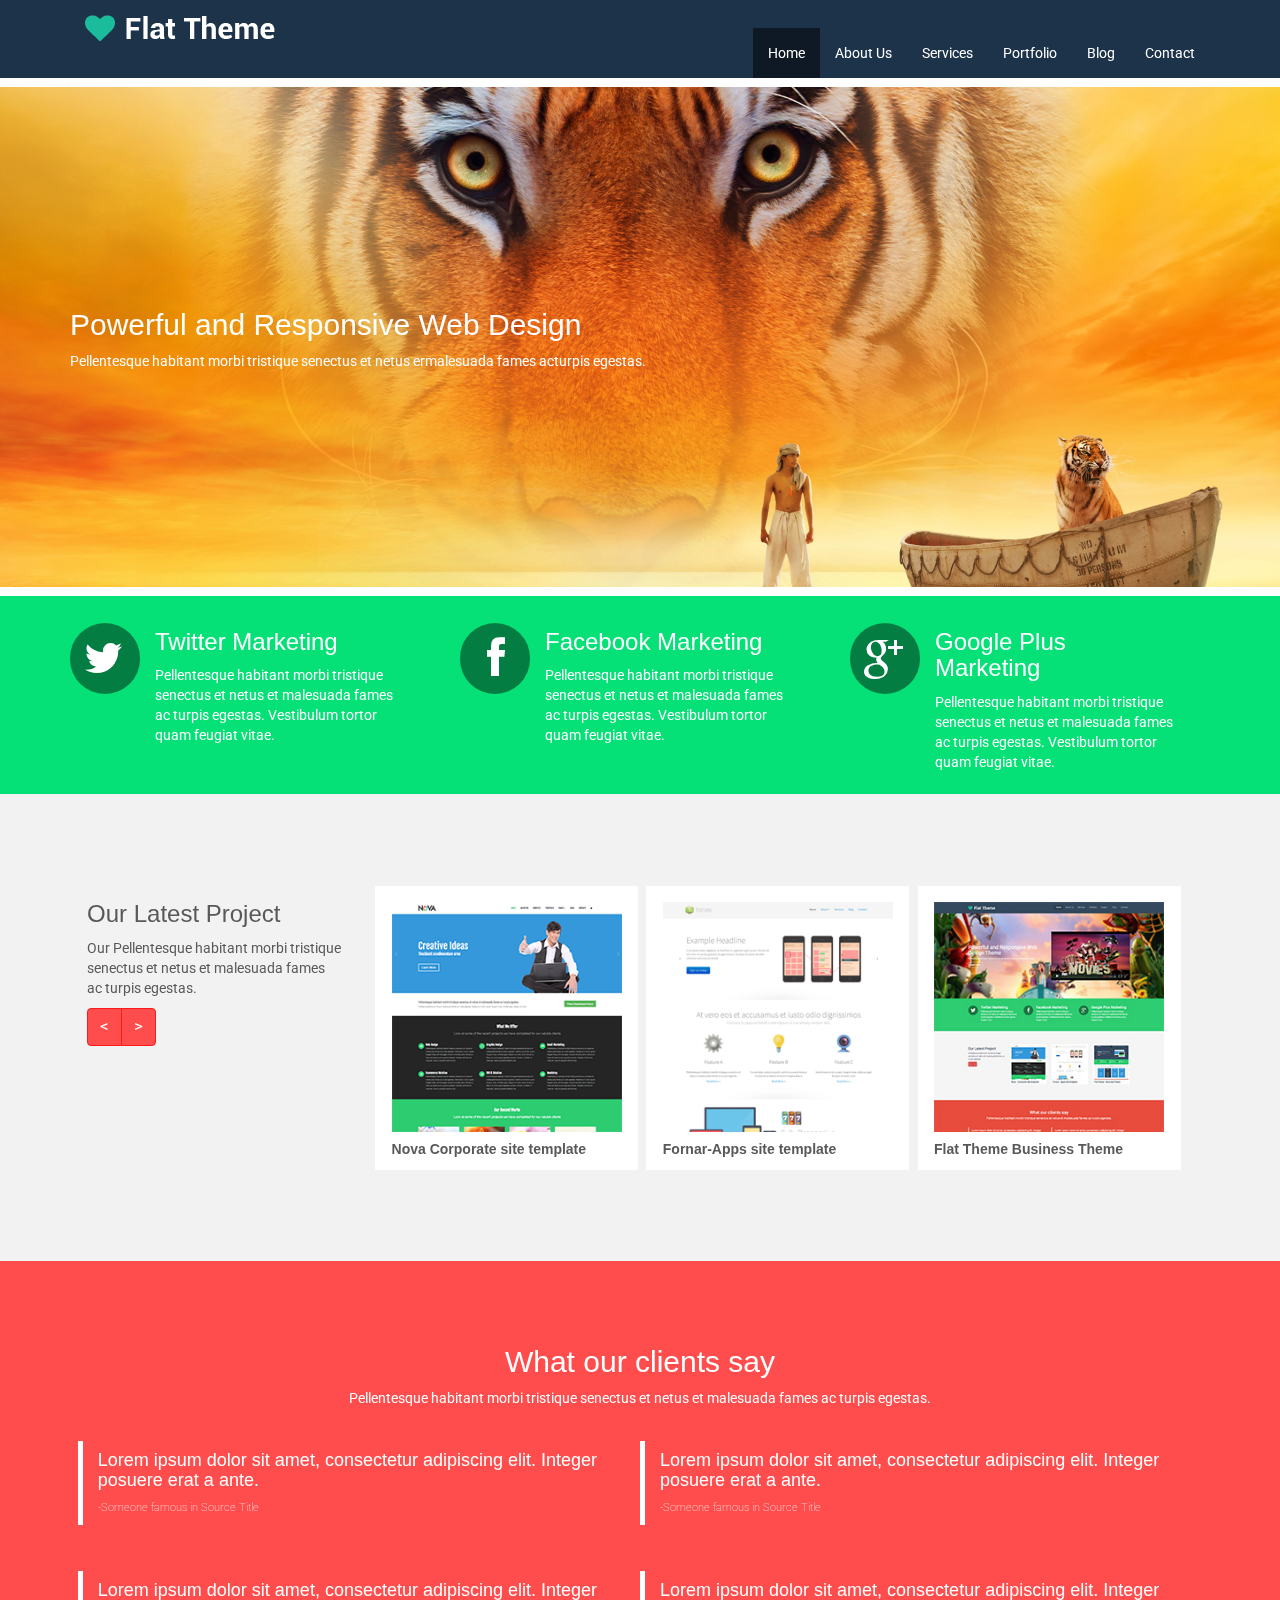
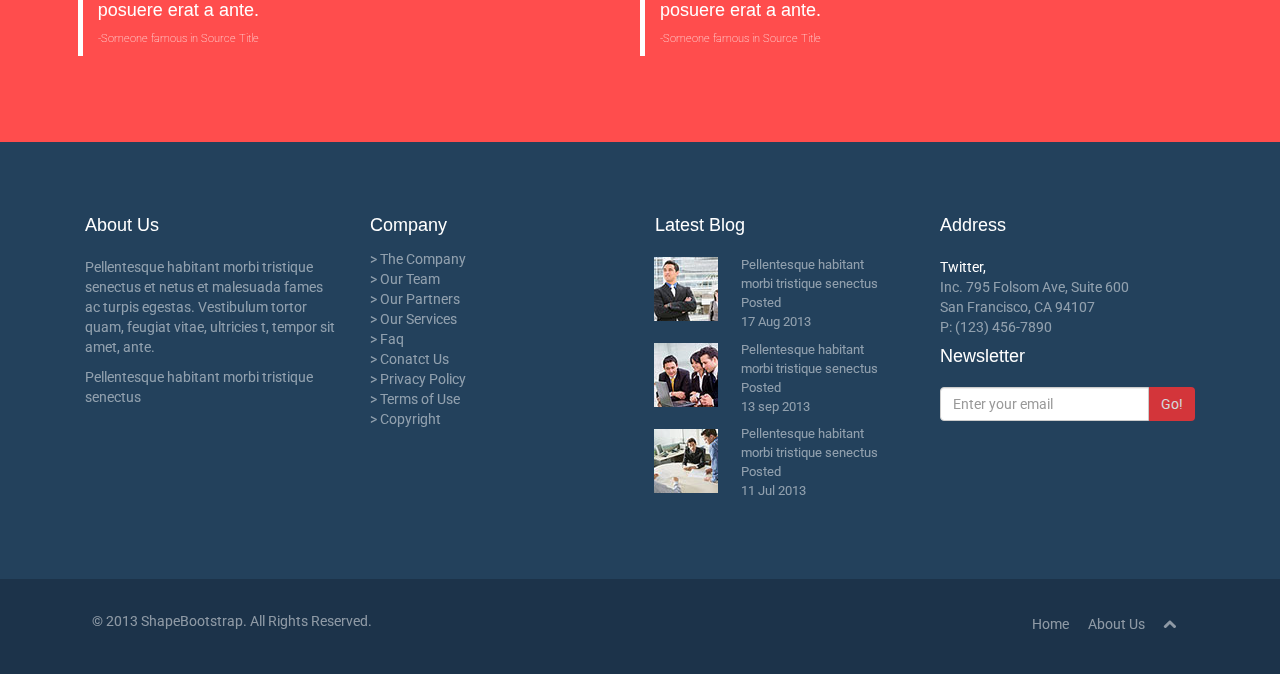
<file: index.html>
<!--VERSION FINAL!!!-->
<!DOCTYPE html>
<html lang="en">
  <head>
    <meta charset="utf-8">
    <meta name="viewport" content="width=device-width, initial-scale=1.0">
    <meta name="description" content="">
    <meta name="author" content="">
    <title>Home | Flat Theme</title>
    <link href="css/bootstrap.min.css" rel="stylesheet">
    <link href="css/font-awesome.min.css" rel="stylesheet">
    <link href="css/font-awesome.css" rel="stylesheet">
    <link href="css/animate.css" rel="stylesheet">
    <link href="css/main.css" rel="stylesheet">
    <!--[if lt IE 9]>
    <script src="js/html5shiv.js"></script>
    <script src="js/respond.min.js"></script>
    <![endif]-->       
    <link rel="shortcut icon" href="images/ico/favicon.ico">
    <link rel="apple-touch-icon-precomposed" sizes="144x144" href="images/ico/apple-touch-icon-144-precomposed.png">
    <link rel="apple-touch-icon-precomposed" sizes="114x114" href="images/ico/apple-touch-icon-114-precomposed.png">
    <link rel="apple-touch-icon-precomposed" sizes="72x72" href="images/ico/apple-touch-icon-72-precomposed.png">
    <link rel="apple-touch-icon-precomposed" href="images/ico/apple-touch-icon-57-precomposed.png">
  </head>
  <body>
     <header>
<!--MENÚ PRINCIPAL-->
        <section id="top-page">
            <nav class="navbar-default bg-marino ">
                <div class="container container-fluid">
                    <div class="navbar-header btn-burger ">
                        <button class="navbar-toggle collapsed" data-toggle="collapse" data-target="#bs-example-navbar-collapse-1">
                            <span class="icon-bar"></span>
                            <span class="icon-bar"></span>
                            <span class="icon-bar"></span>
                        </button>
                        <a class="navbar-brand page-scroll text-white" href="#page-top"><img src="images/logo.png"></a>
                    </div>
                    <div class="collapse navbar-collapse" id="bs-example-navbar-collapse-1">
                        <ul class="nav navbar-nav navbar-right">
                            <li class="active">
                                <a class="text-white" href="index.html">Home</a>
                            </li>
                            <li>
                                <a class="text-white" href="about-us.html">About Us</a>
                            </li>
                            <li>
                                <a class="text-white" href="services.html">Services</a>
                            </li>
                            <li>
                                <a class="text-white" href="portfolio.html">Portfolio</a>
                            </li>
                            <li>
                                <a class="text-white" href="blog.html">Blog</a>
                            </li>
                            <li>
                                <a class="text-white" href="contact-us.html">Contact</a>
                            </li>
                        </ul>
                    </div>
                </div>
            </nav>
        </section>
    </header>
<!--BACKGROUND TIGER-->
    <section class="bg-tiger">
        <div class="container">
            <div class="row">
                <div class="col-md-12 col-xs-12 text-white text-left">
                    <h2>Powerful and Responsive Web Design </h2>
                    <p>Pellentesque habitant morbi tristique senectus et netus ermalesuada fames acturpis egestas.</p>
                </div>
            </div>
        </div>
    </section>
<!--ROW VERDE ICONOS-->        
    <section class="bg-verde">
        <div class="container">
            <div class="row">
                <div class="col-md-4 col-xs-12">
                    <div class="icons-circle col-md-3 col-xs-3">
                        <i class="text-white fa fa-twitter fa-3x"></i>
                    </div>
                    <div class="text-white col-md-9 col-xs-9">
                        <h3>Twitter Marketing</h3>
                        <p>Pellentesque habitant morbi tristique senectus et netus et malesuada fames ac turpis egestas.  Vestibulum tortor quam feugiat vitae.</p>
                    </div>
                </div>
                <div class="col-md-4 col-xs-12">
                    <div class="icons-circle col-md-3 col-xs-3">
                        <i class="text-white fa fa-facebook fa-3x"></i>
                    </div>
                    <div class="text-white col-md-9 col-xs-9">
                        <h3>Facebook Marketing</h3>
                        <p>Pellentesque habitant morbi tristique senectus et netus et malesuada fames ac turpis egestas.  Vestibulum tortor quam feugiat vitae.</p>
                    </div>
                </div>
                <div class="col-md-4 col-xs-12">
                    <div class="icons-circle col-md-3 col-xs-3">
                        <i class="text-white fa fa-google-plus fa-3x"></i>
                    </div>
                    <div class="text-white col-md-9 col-xs-9">
                        <h3>Google Plus Marketing</h3>
                        <p>Pellentesque habitant morbi tristique senectus et netus et malesuada fames ac turpis egestas.  Vestibulum tortor quam feugiat vitae.</p>
                    </div>
                </div>
            </div>
        </div>
    </section> 
    <section class="bg-gray">
        <div class="container pd-2">
            <div class="row">
                <div class="col-md-3 col-xs-12 btn-red">
                    <h3 class="text-oxford">Our Latest Project</h3>
                    <p class="text-oxford">Our Pellentesque habitant morbi tristique senectus et netus et malesuada fames ac turpis egestas.</p>
                    <div class="btn-group">
                        <button type="button" class="btn btn-default text-white"><</button>
                        <button type="button" class="btn btn-default text-white">></button>
                    </div>     
                </div>
                <div class="col-md-9 col-xs-12 pd-6">
                    <div class="col-md-4 col-xs-4 bg-images1">
                        <img class="imgport" src="images/portfolio/recent/item1.png">
                        <h5 class="text-oxford">Nova Corporate site template</h5>
                    </div>
                    <div class="col-md-4 col-xs-4 bg-images1">
                        <img class="imgport" src="images/portfolio/recent/item3.png">
                        <h5 class="text-oxford">Fornar-Apps site template</h5>
                    </div>
                    <div class="col-md-4 col-xs-4 bg-images1">
                        <img class="imgport" src="images/portfolio/recent/item2.png">
                        <h5 class="text-oxford">Flat Theme Business Theme</h5>
                    </div>
                </div>
            </div>
        </div>        
    </section>
    <section class="bg-red pd-5 text-white">
        <div class="container">
            <div class="row">
                <div class="col-md-12 col-xs-12 text-center">
                    <h2>What our clients say </h2>
                    <p>Pellentesque habitant morbi tristique senectus et netus et malesuada fames ac turpis egestas.</p>
                </div>
            </div>
            <div class="row pd-2">
                <div class="col-md-6 col-xs-6 brdr-left">
                    <h4>Lorem ipsum dolor sit amet,  consectetur adipiscing elit. Integer posuere erat a ante. </h4>
                    <p>-Someone famous in Source Title</p>
                </div>
                <div class="col-md-6 col-xs-6 brdr-left">
                    <h4>Lorem ipsum dolor sit amet,  consectetur adipiscing elit. Integer posuere erat a ante. </h4>
                    <p>-Someone famous in Source Title</p>
                </div>
            </div>
            <div class="row pd-2">
                <div class="col-md-6 col-xs-6 brdr-left">
                    <h4>Lorem ipsum dolor sit amet,  consectetur adipiscing elit. Integer posuere erat a ante. </h4>
                    <p>-Someone famous in Source Title</p>
                </div>
                <div class="col-md-6 col-xs-6 brdr-left">
                    <h4>Lorem ipsum dolor sit amet,  consectetur adipiscing elit. Integer posuere erat a ante. </h4>
                    <p>-Someone famous in Source Title</p>
                </div>
            </div>
        </div>
    </section>      
    <footer>
        <section class="bg-marino1 pd-5">
            <div class="container">
                <div class="row">
                    <div class="col-md-12 col-xs-12 mg-5">
                      <div class="col-md-3 col-xs-12">
                          <h4 class="text-white">About Us</h4>
                          <p class="text-white text-trans">Pellentesque habitant morbi tristique senectus et netus et malesuada fames ac turpis egestas.  Vestibulum tortor quam,  feugiat vitae,  ultricies t,  tempor sit amet,  ante. </p>
                          <p class="text-white text-trans">Pellentesque habitant morbi tristique senectus</p>
                      </div> 
                      <div class="col-md-2 col-xs-12">
                          <h4 class="text-white">Company</h4>
                            <ul class="text-white text-trans">
                                <li>> The Company </li>
                                <li>> Our Team </li>
                                <li>> Our Partners</li>
                                <li>> Our Services </li>
                                <li>> Faq </li>
                                <li>> Conatct Us </li>
                                <li>> Privacy Policy </li>
                                <li>> Terms of Use </li>
                                <li>> Copyright</li>
                            </ul>
                      </div>
                      <div class="col-md-1 hidden-xs"></div>
                      <div class="col-md-3 col-xs-12">
                        <h4 class="text-white">Latest Blog</h4>
                          <div class="col-md-4 col-xs-3 ">
                              <img class="img-blog-foot" src="images/blog/thumb1.jpg">
                              <img class="img-blog-foot" src="images/blog/thumb2.jpg">
                              <img class="img-blog-foot" src="images/blog/thumb3.jpg">
                          </div>
                          <div class="col-xs-1"></div>
                          <div class="col-md-8  col-xs-8">
                              <p class="text-white small-txt text-trans">Pellentesque habitant morbi tristique senectus Posted <br>  17 Aug 2013 </p>
                              <p class="text-white small-txt text-trans">Pellentesque habitant morbi tristique senectus Posted <br>  13 sep 2013 </p>
                              <p class="text-white small-txt text-trans">Pellentesque habitant morbi tristique senectus Posted <br> 11 Jul 2013</p>
                          </div>
                      </div>
                      <div class="col-md-3 col-xs-12">
                        <h4 class="text-white">Address</h4>
                        <p class="text-white">Twitter,<span class="text-trans"><br>  Inc.  795 Folsom Ave,  Suite 600 <br> San Francisco,  CA 94107 <br> P: (123)  456-7890</span></p>
                        <h4 class="text-white">Newsletter</h4>
                        <div class="input-group">
                            <input type="text" class="form-control" placeholder="Enter your email">
                            <span class="input-group-addon text-white">Go!</span>
                        </div>
                      </div>
                    </div>
                </div>
            </div>
        </section>
        <section class="bg-marino pd-2 footerfin">
            <div class="container">
                <div class="row">
                    <div class="col-md-12 col-xs-12">
                        <div class="col-md-4 col-xs-6">
                            <p class="text-white text-trans pd-2">© 2013 ShapeBootstrap.  All Rights Reserved.</p>
                        </div>
                        <div class="col-md-4 hidden-xs"></div>
                        <div class="col-md-4 col-xs-6">
                            <nav>
                                <ul>
                                    <li><a class="text-white text-trans" href="#top-page"><i class="fa fa-chevron-up"></i></a></li>
                                    <li><a class="text-white text-trans" href="about-us.html">About Us</a></li>
                                    <li><a class="text-white text-trans" href="index.html">Home</a></li>
                                </ul>
                            </nav>
                        </div>
                    </div>
                </div>
            </div>
        </section>
    </footer>

    <script src="js/jquery.js"></script>
    <script src="js/bootstrap.min.js"></script>
    <script src="js/main.js"></script>
  </body>
</html>
</file>
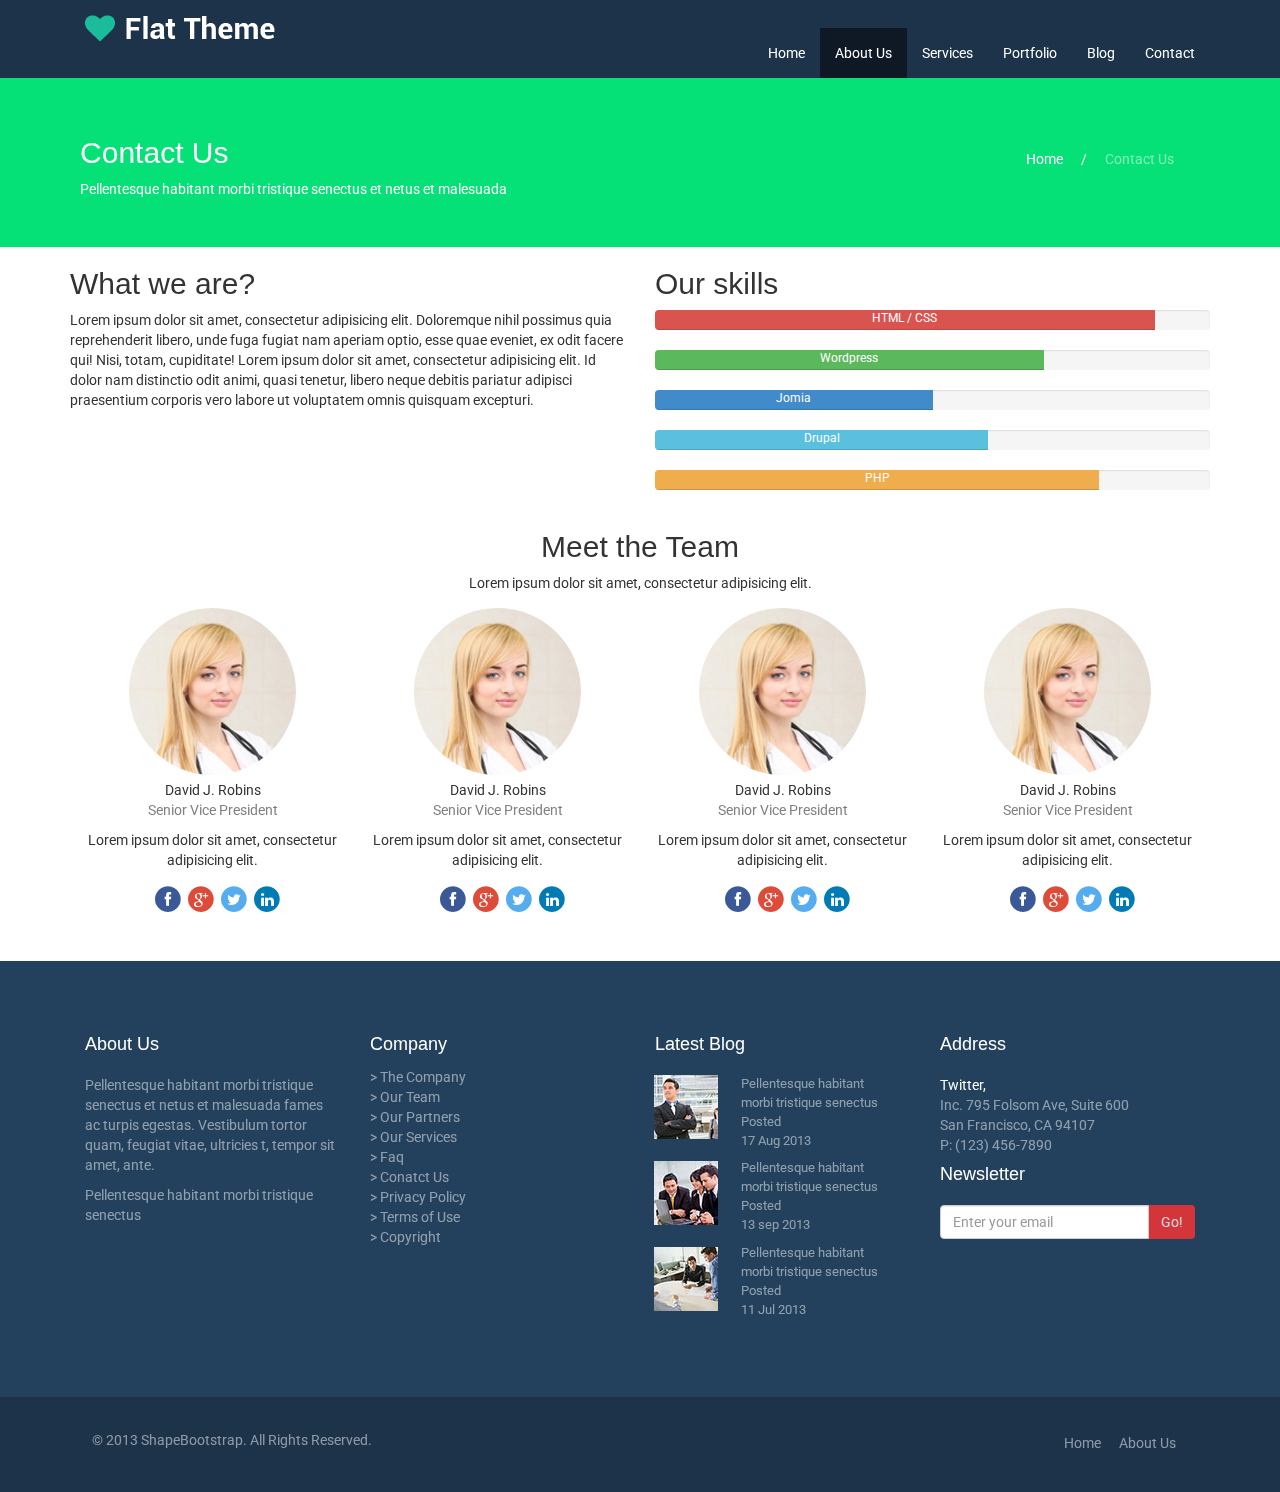
<file: about-us.html>
<!DOCTYPE html>
<html lang="en">
<head>
    <meta charset="utf-8">
    <meta name="viewport" content="width=device-width, initial-scale=1.0">
    <meta name="description" content="">
    <meta name="author" content="">
    <title>About Us | Flat Theme</title>
    <link href="css/bootstrap.min.css" rel="stylesheet">
    <link href="css/font-awesome.min.css" rel="stylesheet">
    <link href="css/animate.css" rel="stylesheet">
    <link href="css/main.css" rel="stylesheet">
    <!--[if lt IE 9]>
    <script src="js/html5shiv.js"></script>
    <script src="js/respond.min.js"></script>
    <![endif]-->       
    <link rel="shortcut icon" href="images/ico/favicon.ico">
    <link rel="apple-touch-icon-precomposed" sizes="144x144" href="images/ico/apple-touch-icon-144-precomposed.png">
    <link rel="apple-touch-icon-precomposed" sizes="114x114" href="images/ico/apple-touch-icon-114-precomposed.png">
    <link rel="apple-touch-icon-precomposed" sizes="72x72" href="images/ico/apple-touch-icon-72-precomposed.png">
    <link rel="apple-touch-icon-precomposed" href="images/ico/apple-touch-icon-57-precomposed.png">
</head><!--/head-->
<!--  HECHO POR ELISA -->
    <body>
    <header>
    <!--MENÚ PRINCIPAL-->
        <section id="top-page">
            <nav class="navbar-default bg-marino ">
                <div class="container container-fluid">
                    <div class="navbar-header btn-burger ">
                        <button class="navbar-toggle collapsed" data-toggle="collapse" data-target="#bs-example-navbar-collapse-1">
                            <span class="icon-bar"></span>
                            <span class="icon-bar"></span>
                            <span class="icon-bar"></span>
                        </button>
                        <a class="navbar-brand page-scroll text-white" href="#page-top"><img src="images/logo.png"></a>
                    </div>
                    <div class="collapse navbar-collapse" id="bs-example-navbar-collapse-1">
                        <ul class="nav navbar-nav navbar-right">
                            <li class="li1">
                                <a class="text-white" href="index.html">Home</a>
                            </li>
                            <li class="active">
                                <a class="text-white" href="about-us.html">About Us</a>
                            </li>
                            <li>
                                <a class="text-white" href="services.html">Services</a>
                            </li>
                            <li>
                                <a class="text-white" href="portfolio.html">Portfolio</a>
                            </li>
                            <li>
                                <a class="text-white" href="blog.html">Blog</a>
                            </li>
                            <li>
                                <a class="text-white" href="contact-us.html">Contact</a>
                            </li>
                        </ul>
                    </div>
                </div>
            </nav>
        </section>       
    </header>
    <!-- ABOUT US -->
    <section class="bg-verde">
            <div class="container pd-2">
                <div class="row">
                    <div class="col-md-8 col-xs-12 text-white">
                        <h2>Contact Us</h2>
                        <p>Pellentesque habitant morbi tristique senectus et netus et malesuada</p>
                    </div>
                    <div class="col-md-4 col-xs-12 pd-2">
                        <nav>
                            <ul class="text-right">
                                <li>
                                    <a class="text-white text-trans" href="contact-us.html">Contact Us</a>
                                </li>
                                <li class="text-white">
                                    /
                                </li>
                                <li>
                                    <a class="text-white" href="index.html">Home</a>
                                </li>
                            </ul>
                        </nav>
                    </div>
                </div>
            </div>
        </section>     
    <!-- What we are? / Our Skills -->
    <section>
        <div class="container">
            <div class="row">
                <div class="col-md-6 col-xs-12">
                    <h2>What we are?</h2>
                    <p class="text-justify">Lorem ipsum dolor sit amet, consectetur adipisicing elit. Doloremque nihil possimus quia reprehenderit libero, unde fuga fugiat nam aperiam optio, esse quae eveniet, ex odit facere qui! Nisi, totam, cupiditate! Lorem ipsum dolor sit amet, consectetur adipisicing elit. Id dolor nam distinctio odit animi, quasi tenetur, libero neque debitis pariatur adipisci praesentium corporis vero labore ut voluptatem omnis quisquam excepturi.</p>
                </div>
                <div class="col-md-6 col-xs-12">
                    <h2>Our skills</h2>
                    <div class="progress">
                        <div class="progress-bar progress-bar-danger" role="progressbar" aria-valuenow="60" aria-valuemin="0" aria-valuemax="100" style="width: 90%">
                        HTML / CSS
                        </div>
                    </div>
                    <div class="progress">
                        <div class="progress-bar progress-bar-success" role="progressbar" aria-valuenow="60" aria-valuemin="0" aria-valuemax="100" style="width: 70%">
                        Wordpress
                        </div>
                    </div>
                    <div class="progress">
                        <div class="progress-bar" role="progressbar" aria-valuenow="60" aria-valuemin="0" aria-valuemax="100" style="width: 50%">
                        Jomia
                        </div>
                    </div>
                    <div class="progress">
                        <div class="progress-bar progress-bar-info" role="progressbar" aria-valuenow="60" aria-valuemin="0" aria-valuemax="100" style="width: 60%">
                        Drupal
                        </div>
                    </div>
                    <div class="progress">
                        <div class="progress-bar progress-bar-warning" role="progressbar" aria-valuenow="60" aria-valuemin="0" aria-valuemax="100" style="width: 80%">
                        PHP
                        </div>
                    </div>
                </div>
            </div>
        </div>
    </section>
    <!-- The team -->
    <section id="team">
        <div class="container">
            <div class="col-md-12 col-xs-12">
                <h2 class="text-center">Meet the Team</h2>
                <p class="text-center">Lorem ipsum dolor sit amet, consectetur adipisicing elit.</p>
            </div>
            <div class="col-md-3 col-xs-6 text-center">
                <img class="perfil" src="images/team-member.jpg" alt="">
                <p>David J. Robins</p>
                <p class="cargo">Senior Vice President</p>
                <p>Lorem ipsum dolor sit amet, consectetur adipisicing elit.</p>
                <span class="icon-stack facebook">
                    <i class="icon-circle icon-stack-base"></i>
                    <i class="icon-facebook icon-light"></i>
                </span> 
                <span class="icon-stack google-plus">
                    <i class="icon-circle icon-stack-base"></i>
                    <i class="icon-google-plus icon-light"></i>
                </span> 
                <span class="icon-stack twitter">
                    <i class="icon-circle icon-stack-base"></i>
                    <i class="icon-twitter icon-light"></i>
                </span> 
                <span class="icon-stack linkedin">
                    <i class="icon-circle icon-stack-base"></i>
                    <i class="icon-linkedin icon-light"></i>
                </span> 
            </div>
            <div class="col-md-3 col-xs-6 text-center">
                <img class="perfil" src="images/team-member.jpg" alt="">
                <p>David J. Robins</p>
                <p class="cargo">Senior Vice President</p>
                <p>Lorem ipsum dolor sit amet, consectetur adipisicing elit.</p>
                <span class="icon-stack facebook">
                    <i class="icon-circle icon-stack-base"></i>
                    <i class="icon-facebook icon-light"></i>
                </span> 
                <span class="icon-stack google-plus">
                    <i class="icon-circle icon-stack-base"></i>
                    <i class="icon-google-plus icon-light"></i>
                </span> 
                <span class="icon-stack twitter">
                    <i class="icon-circle icon-stack-base"></i>
                    <i class="icon-twitter icon-light"></i>
                </span> 
                <span class="icon-stack linkedin">
                    <i class="icon-circle icon-stack-base"></i>
                    <i class="icon-linkedin icon-light"></i>
                </span> 
            </div>
            <div class="col-md-3 col-xs-6 text-center">
                <img class="perfil" src="images/team-member.jpg" alt="">
                <p>David J. Robins</p>
                <p class="cargo">Senior Vice President</p>
                <p>Lorem ipsum dolor sit amet, consectetur adipisicing elit.</p>
                <span class="icon-stack facebook">
                    <i class="icon-circle icon-stack-base"></i>
                    <i class="icon-facebook icon-light"></i>
                </span> 
                <span class="icon-stack google-plus">
                    <i class="icon-circle icon-stack-base"></i>
                    <i class="icon-google-plus icon-light"></i>
                </span> 
                <span class="icon-stack twitter">
                    <i class="icon-circle icon-stack-base"></i>
                    <i class="icon-twitter icon-light"></i>
                </span> 
                <span class="icon-stack linkedin">
                    <i class="icon-circle icon-stack-base"></i>
                    <i class="icon-linkedin icon-light"></i>
                </span> 
            </div>
            <div class="col-md-3 col-xs-6 text-center">
                <img class="perfil" src="images/team-member.jpg" alt="">
                <p>David J. Robins</p>
                <p class="cargo">Senior Vice President</p>
                <p>Lorem ipsum dolor sit amet, consectetur adipisicing elit.</p>
                <span class="icon-stack facebook">
                    <i class="icon-circle icon-stack-base"></i>
                    <i class="icon-facebook icon-light"></i>
                </span> 
                <span class="icon-stack google-plus">
                    <i class="icon-circle icon-stack-base"></i>
                    <i class="icon-google-plus icon-light"></i>
                </span> 
                <span class="icon-stack twitter">
                    <i class="icon-circle icon-stack-base"></i>
                    <i class="icon-twitter icon-light"></i>
                </span> 
                <span class="icon-stack linkedin">
                    <i class="icon-circle icon-stack-base"></i>
                    <i class="icon-linkedin icon-light"></i>
                </span> 
            </div>
        </div>
    </section>
    <!-- Footer -->
     <footer>
        <section class="bg-marino1 pd-5">
            <div class="container">
                <div class="row">
                    <div class="col-md-12 col-xs-12 mg-5">
                      <div class="col-md-3 col-xs-12">
                          <h4 class="text-white">About Us</h4>
                          <p class="text-white text-trans">Pellentesque habitant morbi tristique senectus et netus et malesuada fames ac turpis egestas.  Vestibulum tortor quam,  feugiat vitae,  ultricies t,  tempor sit amet,  ante. </p>
                          <p class="text-white text-trans">Pellentesque habitant morbi tristique senectus</p>
                      </div> 
                      <div class="col-md-2 col-xs-12">
                          <h4 class="text-white">Company</h4>
                            <ul class="text-white text-trans">
                                <li>> The Company </li>
                                <li>> Our Team </li>
                                <li>> Our Partners</li>
                                <li>> Our Services </li>
                                <li>> Faq </li>
                                <li>> Conatct Us </li>
                                <li>> Privacy Policy </li>
                                <li>> Terms of Use </li>
                                <li>> Copyright</li>
                            </ul>
                      </div>
                      <div class="col-md-1 hidden-xs"></div>
                      <div class="col-md-3 col-xs-12">
                        <h4 class="text-white">Latest Blog</h4>
                          <div class="col-md-4 col-xs-3 ">
                              <img class="img-blog-foot" src="images/blog/thumb1.jpg">
                              <img class="img-blog-foot" src="images/blog/thumb2.jpg">
                              <img class="img-blog-foot" src="images/blog/thumb3.jpg">
                          </div>
                          <div class="col-xs-1"></div>
                          <div class="col-md-8  col-xs-8">
                              <p class="text-white small-txt text-trans">Pellentesque habitant morbi tristique senectus Posted <br>  17 Aug 2013 </p>
                              <p class="text-white small-txt text-trans">Pellentesque habitant morbi tristique senectus Posted <br>  13 sep 2013 </p>
                              <p class="text-white small-txt text-trans">Pellentesque habitant morbi tristique senectus Posted <br> 11 Jul 2013</p>
                          </div>
                      </div>
                      <div class="col-md-3 col-xs-12">
                        <h4 class="text-white">Address</h4>
                        <p class="text-white">Twitter,<span class="text-trans"><br>  Inc.  795 Folsom Ave,  Suite 600 <br> San Francisco,  CA 94107 <br> P: (123)  456-7890</span></p>
                        <h4 class="text-white">Newsletter</h4>
                        <div class="input-group">
                            <input type="text" class="form-control" placeholder="Enter your email">
                            <span class="input-group-addon text-white">Go!</span>
                        </div>
                      </div>
                    </div>
                </div>
            </div>
        </section>
        <section class="bg-marino pd-2 footerfin">
            <div class="container">
                <div class="row">
                    <div class="col-md-12 col-xs-12">
                        <div class="col-md-4 col-xs-6">
                            <p class="text-white text-trans pd-2">© 2013 ShapeBootstrap.  All Rights Reserved.</p>
                        </div>
                        <div class="col-md-4 hidden-xs"></div>
                        <div class="col-md-4 col-xs-6">
                            <nav>
                                <ul>
                                    <li><a class="text-white text-trans" href="#top-page"><i class="fa fa-chevron-up"></i></a></li>
                                    <li><a class="text-white text-trans" href="C:/Users/Johana/Desktop/JohanaVargas/FlatTheme/about-us.html">About Us</a></li>
                                    <li><a class="text-white text-trans" href="C:/Users/Johana/Desktop/JohanaVargas/FlatTheme/index.html">Home</a></li>
                                </ul>
                            </nav>
                        </div>
                    </div>
                </div>
            </div>
        </section>
    </footer>
    <script src="js/jquery.js"></script>
    <script src="js/bootstrap.min.js"></script>
    <script src="js/main.js"></script>
</body>
</html>
</file>
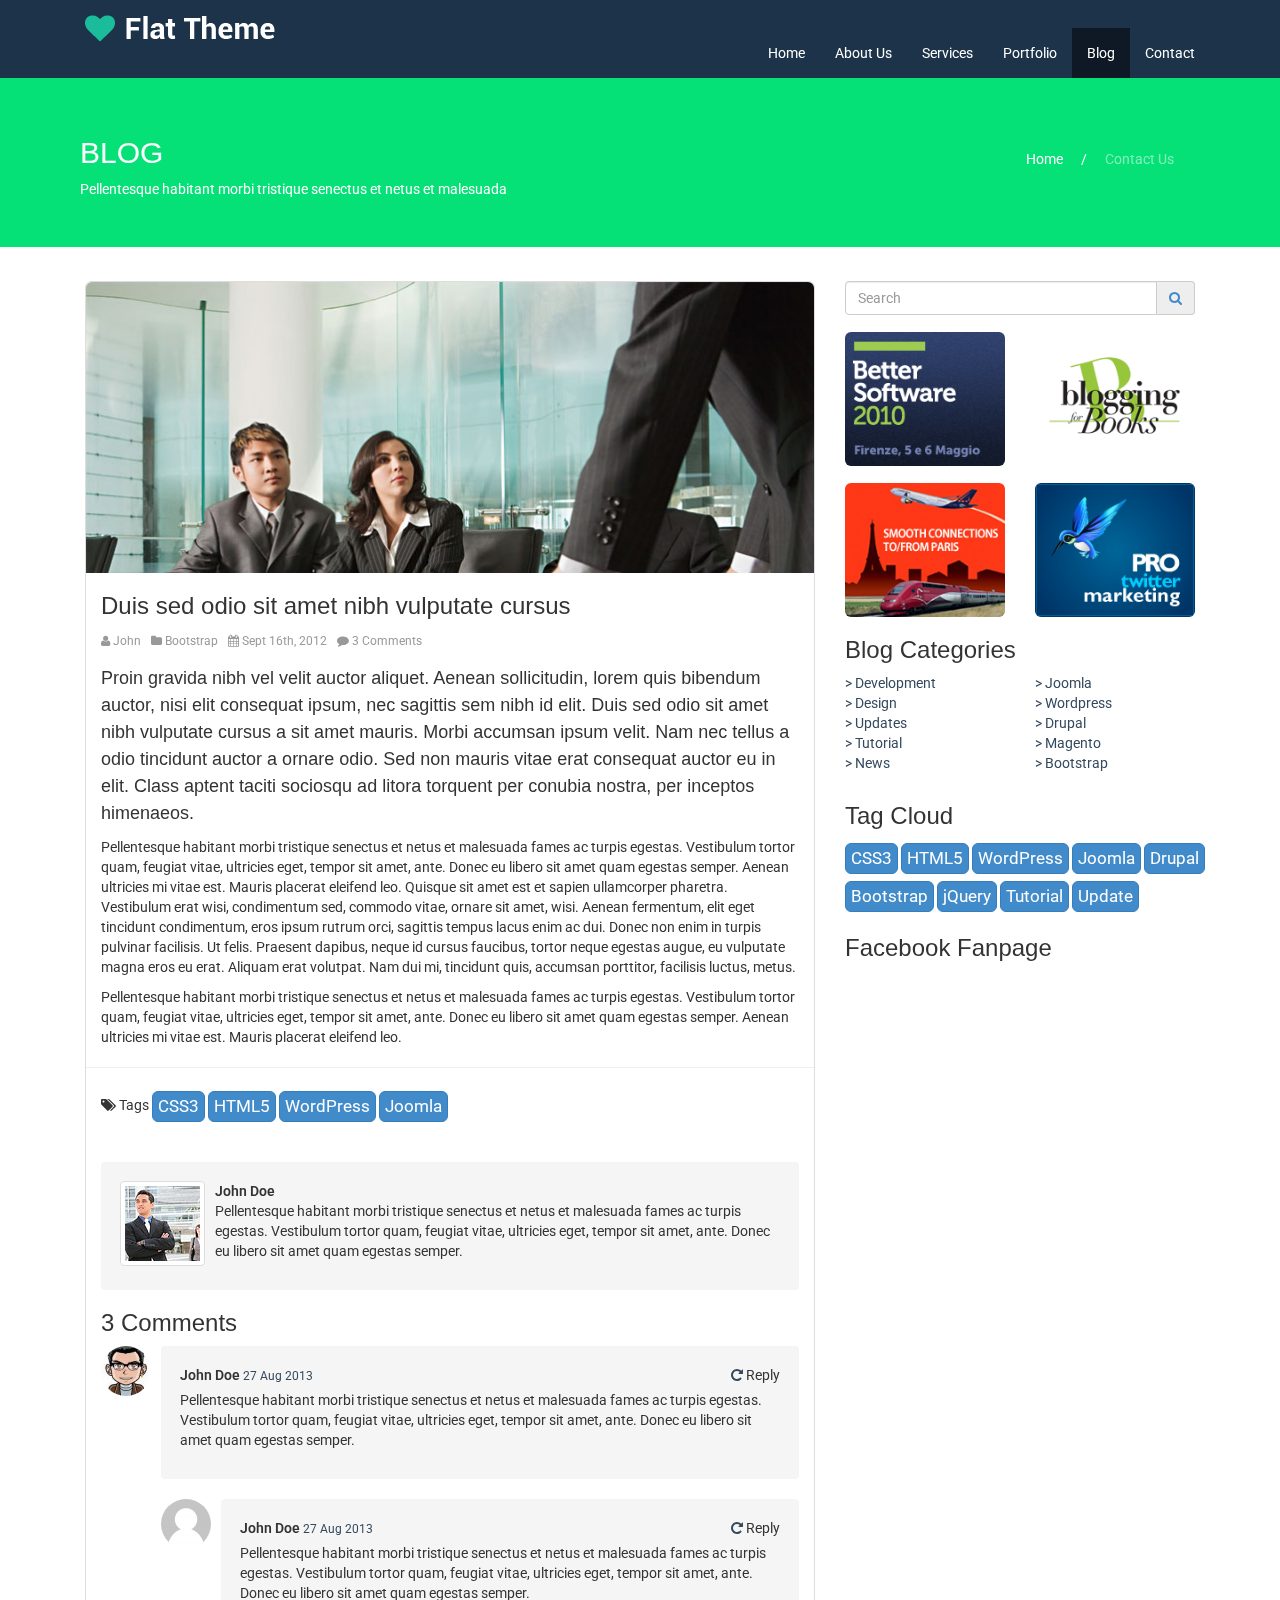
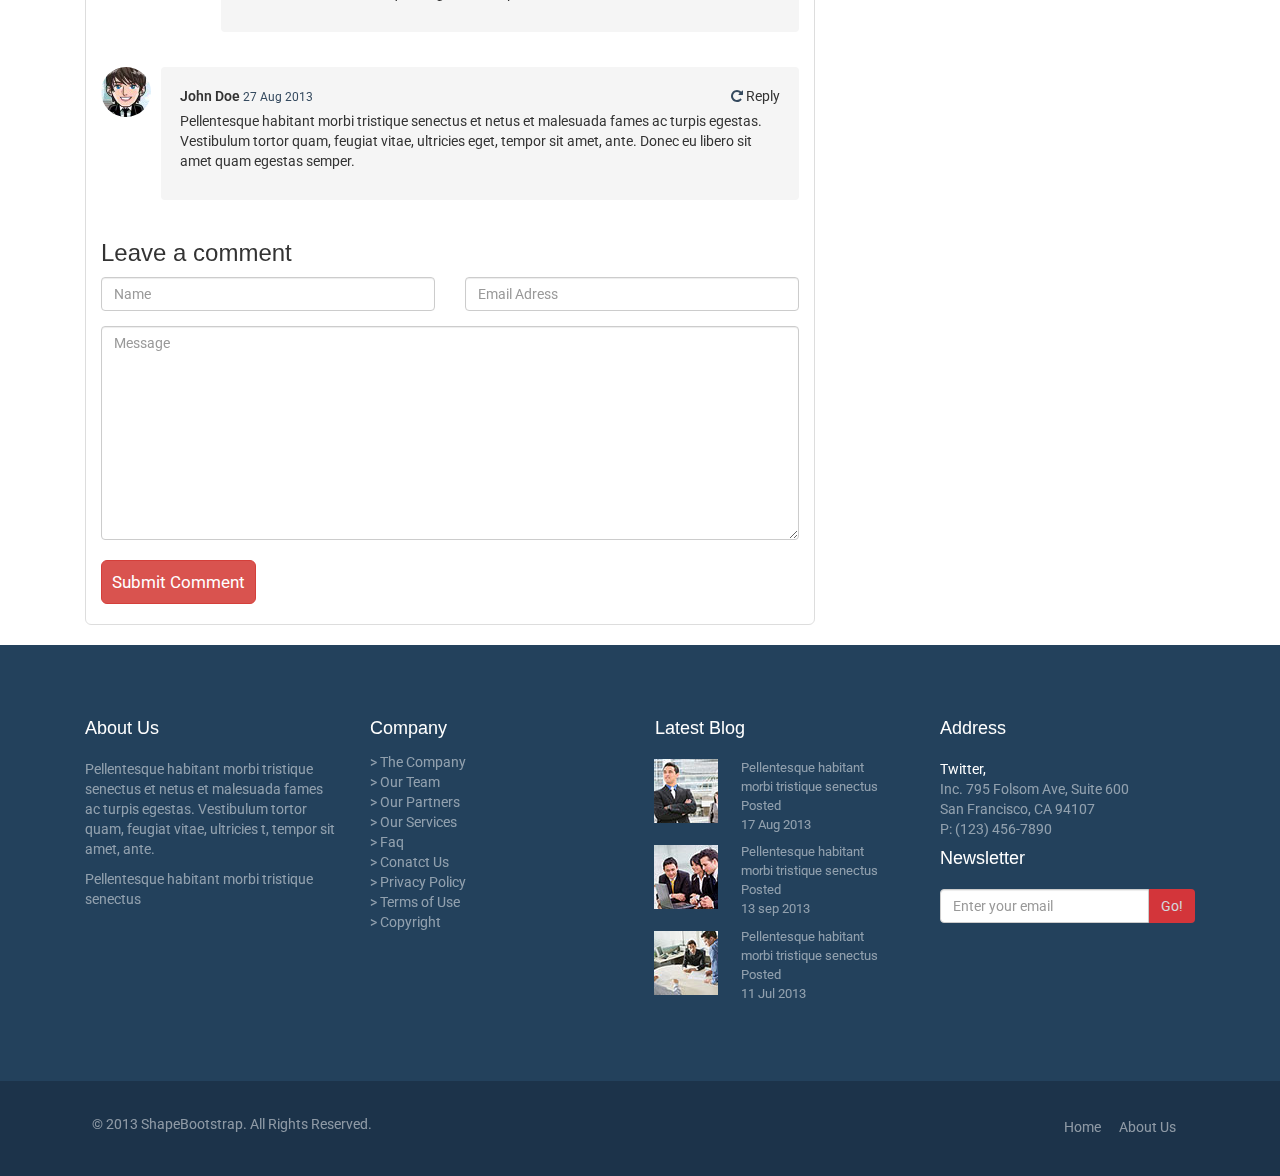
<file: blog-item.html>
<!DOCTYPE html>
<html lang="en">
<head>
    <meta charset="utf-8">
    <meta name="viewport" content="width=device-width, initial-scale=1.0">
    <meta name="description" content="">
    <meta name="author" content="">
    <title>Blog Item | Flat Theme</title>
    <link href="css/bootstrap.min.css" rel="stylesheet">
    <link href="css/font-awesome.min.css" rel="stylesheet">
    <link href="css/animate.css" rel="stylesheet">
    <link href="css/main.css" rel="stylesheet">
    <link href="css/utilities.css" rel="stylesheet">
    <!--[if lt IE 9]>
    <script src="js/html5shiv.js"></script>
    <script src="js/respond.min.js"></script>
    <![endif]-->       
    <link rel="shortcut icon" href="images/ico/favicon.ico">
    <link rel="apple-touch-icon-precomposed" sizes="144x144" href="images/ico/apple-touch-icon-144-precomposed.png">
    <link rel="apple-touch-icon-precomposed" sizes="114x114" href="images/ico/apple-touch-icon-114-precomposed.png">
    <link rel="apple-touch-icon-precomposed" sizes="72x72" href="images/ico/apple-touch-icon-72-precomposed.png">
    <link rel="apple-touch-icon-precomposed" href="images/ico/apple-touch-icon-57-precomposed.png">
</head><!--/head-->
<body>
<header>
                <!--MENÚ PRINCIPAL-->
                <section id="top-page">
                    <nav class="navbar-default bg-marino ">
                        <div class="container container-fluid">
                            <div class="navbar-header btn-burger ">
                                <button class="navbar-toggle collapsed" data-toggle="collapse" data-target="#bs-example-navbar-collapse-1">
                                <span class="icon-bar"></span>
                                <span class="icon-bar"></span>
                                <span class="icon-bar"></span>
                                </button>
                                <a class="navbar-brand page-scroll text-white" href="#page-top"><img src="images/logo.png"></a>
                            </div>
                            <div class="collapse navbar-collapse" id="bs-example-navbar-collapse-1">
                                <ul class="nav navbar-nav navbar-right">
                                    <li>
                                        <a class="text-white" href="index.html">Home</a>
                                    </li>
                                    <li>
                                        <a class="text-white" href="about-us.html">About Us</a>
                                    </li>
                                    <li>
                                        <a class="text-white" href="services.html">Services</a>
                                    </li>
                                    <li>
                                        <a class="text-white" href="C:/Users/Johana/Desktop/JohanaVargas/FlatTheme/portfolio.html">Portfolio</a>
                                    </li>
                                    <li class="active">
                                        <a class="text-white" href="blog.html">Blog</a>
                                    </li>
                                    <li>
                                        <a class="text-white" href="contact-us.html">Contact</a>
                                    </li>
                                </ul>
                            </div>
                        </div>
                    </nav>
                </section>
                <section class="bg-verde">
                    <div class="container pd-2">
                        <div class="row">
                            <div class="col-md-8 col-xs-12 text-white">
                                <h2>BLOG</h2>
                                <p>Pellentesque habitant morbi tristique senectus et netus et malesuada</p>
                            </div>
                            <div class="col-md-4 col-xs-12 pd-2">
                                <nav>
                                    <ul class="text-right">
                                        <li>
                                            <a class="text-white text-trans" href="contact-us.html">Contact Us</a>
                                        </li>
                                        <li class="text-white">
                                            /
                                        </li>
                                        <li>
                                            <a class="text-white" href="index.html">Home</a>
                                        </li>
                                    </ul>
                                </nav>
                            </div>
                        </div>
                    </div>
                </section>
            </header>

    <!-- .....................................................BLOG ITEM............................................... -->
            <section id="blog">
                <div class="container">
                    <div class="row mgt-3 mg">
                        <aside class="col-sm-4 col-sm-push-8">
                            <div class="input-group">
                                <input type="text" class="form-control" placeholder="Search" aria-describedby="basic-addon2">
                                <a class="input-group-addon" id="basic-addon2"><i class="icon-search"></i></a>
                            </div>
                            <div class="row mt-5">
                                <div class="col-xs-6"><img src="images/ads/ad1.png" class="img-rounded img-responsive"></div>
                                <div class="col-xs-6"><img src="images/ads/ad2.png" class="img-rounded img-responsive"></div>
                            </div>
                            <div class="row mt-5">
                                <div class="col-xs-6"><img src="images/ads/ad3.png" class="img-rounded img-responsive"></div>
                                <div class="col-xs-6"><img src="images/ads/ad4.png" class="img-rounded img-responsive"></div>
                            </div>
                            <div class="row">
                                <h3 class="col-sm-12">Blog Categories</h3>
                                <div class="col-sm-6 col-xs-12">
                                    <ul class="list-unstyled">
                                        <li>
                                            <a href="#">&gt; Development</a>
                                        </li>
                                        <li>
                                            <a href="#">&gt; Design</a>
                                        </li>
                                        <li>
                                            <a href="#">&gt; Updates</a>
                                        </li>
                                        <li>
                                            <a href="#">&gt; Tutorial</a>
                                        </li>
                                        <li>
                                            <a href="#">&gt; News</a>
                                        </li>
                                    </ul>
                                </div>
                                <div class="col-sm-6 col-xs-12">
                                    <ul class="list-unstyled">
                                        <li>
                                            <a href="#">&gt; Joomla</a>
                                        </li>
                                        <li>
                                            <a href="#">&gt; Wordpress</a>
                                        </li>
                                        <li>
                                            <a href="#">&gt; Drupal</a>
                                        </li>
                                        <li>
                                            <a href="#">&gt; Magento</a>
                                        </li>
                                        <li>
                                            <a href="#">&gt; Bootstrap</a>
                                        </li>
                                    </ul>
                                </div>
                            </div>
                            <div class="row">
                                <h3 class="col-sm-12">Tag Cloud</h3>
                                <div class="ml">
                                    <span class="btn btn-xs btn-primary">CSS3</span>
                                    <span class="btn btn-xs btn-primary">HTML5</span>
                                    <span class="btn btn-xs btn-primary">WordPress</span>
                                    <span class="btn btn-xs btn-primary">Joomla</span>
                                    <span class="btn btn-xs btn-primary">Drupal</span>
                                    <span class="btn btn-xs btn-primary">Bootstrap</span>
                                    <span class="btn btn-xs btn-primary">jQuery</span>
                                    <span class="btn btn-xs btn-primary">Tutorial</span>
                                    <span class="btn btn-xs btn-primary">Update</span>
                                </div>
                            </div>
                            <div class="row">
                                <h3 class="col-sm-12">Facebook Fanpage</h3>
                            </div>
                        </aside>
                        <div class="col-sm-8 col-sm-pull-4">
                            <div class="img-thumbnail">
                                <img src="images/blog/blog2.jpg" class="img-responsive radius" width="748">
                                <h3 class="col-sm-12">Duis sed odio sit amet nibh vulputate cursus</h3>
                                <div class="col-sm-12 status">
                                    <small><i class="icon-user"></i> John</small>
                                    <small><i class="icon-folder-close"></i> Bootstrap</small>
                                    <small><i class="icon-calendar"></i> Sept 16th, 2012</small>
                                    <small><i class="icon-comment"></i> 3 Comments</small>
                                </div>
                                <div class="col-sm-12 mg">
                                    <h4 class="lh">Proin gravida nibh vel velit auctor aliquet. Aenean sollicitudin, lorem quis bibendum auctor, nisi elit consequat ipsum, nec sagittis sem nibh id elit. Duis sed odio sit amet nibh vulputate cursus a sit amet mauris. Morbi accumsan ipsum velit. Nam nec tellus a odio tincidunt auctor a ornare odio. Sed non mauris vitae erat consequat auctor eu in elit. Class aptent taciti sociosqu ad litora torquent per conubia nostra, per inceptos himenaeos.</h4>
                                    <p>Pellentesque habitant morbi tristique senectus et netus et malesuada fames ac turpis egestas. Vestibulum tortor quam, feugiat vitae, ultricies eget, tempor sit amet, ante. Donec eu libero sit amet quam egestas semper. Aenean ultricies mi vitae est. Mauris placerat eleifend leo. Quisque sit amet est et sapien ullamcorper pharetra. Vestibulum erat wisi, condimentum sed, commodo vitae, ornare sit amet, wisi. Aenean fermentum, elit eget tincidunt condimentum, eros ipsum rutrum orci, sagittis tempus lacus enim ac dui. Donec non enim in turpis pulvinar facilisis. Ut felis. Praesent dapibus, neque id cursus faucibus, tortor neque egestas augue, eu vulputate magna eros eu erat. Aliquam erat volutpat. Nam dui mi, tincidunt quis, accumsan porttitor, facilisis luctus, metus.</p>
                                    <p>Pellentesque habitant morbi tristique senectus et netus et malesuada fames ac turpis egestas. Vestibulum tortor quam, feugiat vitae, ultricies eget, tempor sit amet, ante. Donec eu libero sit amet quam egestas semper. Aenean ultricies mi vitae est. Mauris placerat eleifend leo.</p>
                                </div>
                                <hr>
                                <div class="col-sm-12">
                                    <span><i class="icon-tags"></i> Tags</span>
                                    <span class="btn btn-xs btn-primary">CSS3</span>
                                    <span class="btn btn-xs btn-primary">HTML5</span>
                                    <span class="btn btn-xs btn-primary">WordPress</span>
                                    <span class="btn btn-xs btn-primary">Joomla</span>
                                </div>
                                <div class="col-sm-12 mt-5">
                                    <div class="well">
                                        <div class="media">
                                            <div class="pull-left">
                                                <a href="#" class="thumbnail">
                                                    <img src="images/blog/avatar.jpg">
                                                </a>
                                            </div>
                                            <div class="media-body">
                                                <strong>John Doe</strong>
                                                <p>Pellentesque habitant morbi tristique senectus et netus et malesuada fames ac turpis egestas. Vestibulum tortor quam, feugiat vitae, ultricies eget, tempor sit amet, ante. Donec eu libero sit amet quam egestas semper.</p>
                                            </div>
                                        </div>
                                    </div>
                                </div>
                                <div class="col-sm-12">
                                    <h3>3 Comments</h3>
                                </div>
                                <div class="col-sm-12">
                                    <div class="media">
                                        <div class="pull-left">
                                            <img src="images/blog/avatar1.png" class="img-responsive img-circle">
                                        </div>
                                        <div class="media-body">
                                            <div class="well">
                                                <div class="media-heading">
                                                    <strong>John Doe</strong>
                                                    <small>27 Aug 2013</small>
                                                    <span class="pull-right">
                                                        <a href="#" class="icon-repeat"></a> Reply
                                                    </span>
                                                </div>
                                                <p>Pellentesque habitant morbi tristique senectus et netus et malesuada fames ac turpis egestas. Vestibulum tortor quam, feugiat vitae, ultricies eget, tempor sit amet, ante. Donec eu libero sit amet quam egestas semper.</p>
                                            </div>
                                            <div class="media">
                                                <div class="pull-left">
                                                    <img src="images/blog/avatar3.png" class="img-responsive img-circle">
                                                </div>
                                                <div class="media-body">
                                                    <div class="well">
                                                        <div class="media-heading">
                                                            <strong>John Doe</strong>
                                                            <small>27 Aug 2013</small>
                                                            <span class="pull-right">
                                                                <a href="#" class="icon-repeat"></a> Reply
                                                            </span>
                                                        </div>
                                                        <p>Pellentesque habitant morbi tristique senectus et netus et malesuada fames ac turpis egestas. Vestibulum tortor quam, feugiat vitae, ultricies eget, tempor sit amet, ante. Donec eu libero sit amet quam egestas semper.</p>
                                                    </div>
                                                </div>
                                            </div>
                                        </div>
                                    </div>
                                    <div class="media">
                                        <div class="pull-left">
                                            <img src="images/blog/avatar2.png" class="img-responsive img-circle">
                                        </div>
                                        <div class="media-body">
                                            <div class="well">
                                                <div class="media-heading">
                                                    <strong>John Doe</strong>
                                                    <small>27 Aug 2013</small>
                                                    <span class="pull-right">
                                                        <a href="#" class="icon-repeat"></a> Reply
                                                    </span>
                                                </div>
                                                <p>Pellentesque habitant morbi tristique senectus et netus et malesuada fames ac turpis egestas. Vestibulum tortor quam, feugiat vitae, ultricies eget, tempor sit amet, ante. Donec eu libero sit amet quam egestas semper.</p>
                                            </div>
                                        </div>
                                    </div>
                                </div>
                                <div class="col-sm-12">
                                    <h3>Leave a comment</h3>
                                </div>
                                <div class="col-sm-12 no-padding">
                                    <div class="col-sm-6 mb-0">
                                        <div class="form-group">
                                            <input type="text" class="form-control" id="usr" placeholder="Name">
                                        </div>
                                    </div>
                                    <div class="col-sm-6 mb-0">
                                        <div class="form-group">
                                            <input type="email" class="form-control" id="usr" placeholder="Email Adress">
                                        </div>
                                    </div>
                                    <div class="col-sm-12">
                                        <textarea class="form-control" name="Message" id="" cols="55" rows="10" placeholder="Message"></textarea>
                                    </div>
                                    <div class="col-sm-12">
                                        <button type="submit" class="btn btn-lg btn-danger">Submit Comment</button>
                                    </div>
                                </div>
                            </div>
                        </div>
                    </div>
                </div>
            </section>
            <!--FOOTER-->
            <footer>
                <section class="bg-marino1 pd-5">
                    <div class="container">
                        <div class="row">
                            <div class="col-md-12 col-xs-12 mg-5">
                                <div class="col-md-3 col-xs-12">
                                    <h4 class="text-white">About Us</h4>
                                    <p class="text-white text-trans">Pellentesque habitant morbi tristique senectus et netus et malesuada fames ac turpis egestas.  Vestibulum tortor quam,  feugiat vitae,  ultricies t,  tempor sit amet,  ante. </p>
                                    <p class="text-white text-trans">Pellentesque habitant morbi tristique senectus</p>
                                </div>
                                <div class="col-md-2 col-xs-12">
                                    <h4 class="text-white">Company</h4>
                                    <ul class="text-white text-trans">
                                        <li>> The Company </li>
                                        <li>> Our Team </li>
                                        <li>> Our Partners</li>
                                        <li>> Our Services </li>
                                        <li>> Faq </li>
                                        <li>> Conatct Us </li>
                                        <li>> Privacy Policy </li>
                                        <li>> Terms of Use </li>
                                        <li>> Copyright</li>
                                    </ul>
                                </div>
                                <div class="col-md-1 hidden-xs"></div>
                                <div class="col-md-3 col-xs-12">
                                    <h4 class="text-white">Latest Blog</h4>
                                    <div class="col-md-4 col-xs-3 ">
                                        <img class="img-blog-foot" src="images/blog/thumb1.jpg">
                                        <img class="img-blog-foot" src="images/blog/thumb2.jpg">
                                        <img class="img-blog-foot" src="images/blog/thumb3.jpg">
                                    </div>
                                    <div class="col-xs-1"></div>
                                    <div class="col-md-8  col-xs-8">
                                        <p class="text-white small-txt text-trans">Pellentesque habitant morbi tristique senectus Posted <br>  17 Aug 2013 </p>
                                        <p class="text-white small-txt text-trans">Pellentesque habitant morbi tristique senectus Posted <br>  13 sep 2013 </p>
                                        <p class="text-white small-txt text-trans">Pellentesque habitant morbi tristique senectus Posted <br> 11 Jul 2013</p>
                                    </div>
                                </div>
                                <div class="col-md-3 col-xs-12">
                                    <h4 class="text-white">Address</h4>
                                    <p class="text-white">Twitter,<span class="text-trans"><br>  Inc.  795 Folsom Ave,  Suite 600 <br> San Francisco,  CA 94107 <br> P: (123)  456-7890</span></p>
                                    <h4 class="text-white">Newsletter</h4>
                                    <div class="input-group">
                                        <input type="text" class="form-control" placeholder="Enter your email">
                                        <span class="input-group-addon text-white">Go!</span>
                                    </div>
                                </div>
                            </div>
                        </div>
                    </div>
                </section>
                <section class="bg-marino pd-2 footerfin mt-3">
                    <div class="container">
                        <div class="row">
                            <div class="col-md-12 col-xs-12">
                                <div class="col-md-4 col-xs-6">
                                    <p class="text-white text-trans pd-2">© 2013 ShapeBootstrap.  All Rights Reserved.</p>
                                </div>
                                <div class="col-md-4 hidden-xs"></div>
                                <div class="col-md-4 col-xs-6">
                                    <nav>
                                        <ul>
                                            <li><a class="text-white text-trans" href="#top-page"><i class="fa fa-chevron-up"></i></a></li>
                                            <li><a class="text-white text-trans" href="about-us.html">About Us</a></li>
                                            <li><a class="text-white text-trans" href="index.html">Home</a></li>
                                        </ul>
                                    </nav>
                                </div>
                            </div>
                        </div>
                    </div>
                </section>
            </footer>


    <script src="js/jquery.js"></script>
    <script src="js/bootstrap.min.js"></script>
    <script src="js/main.js"></script>
</body>
</html>
</file>
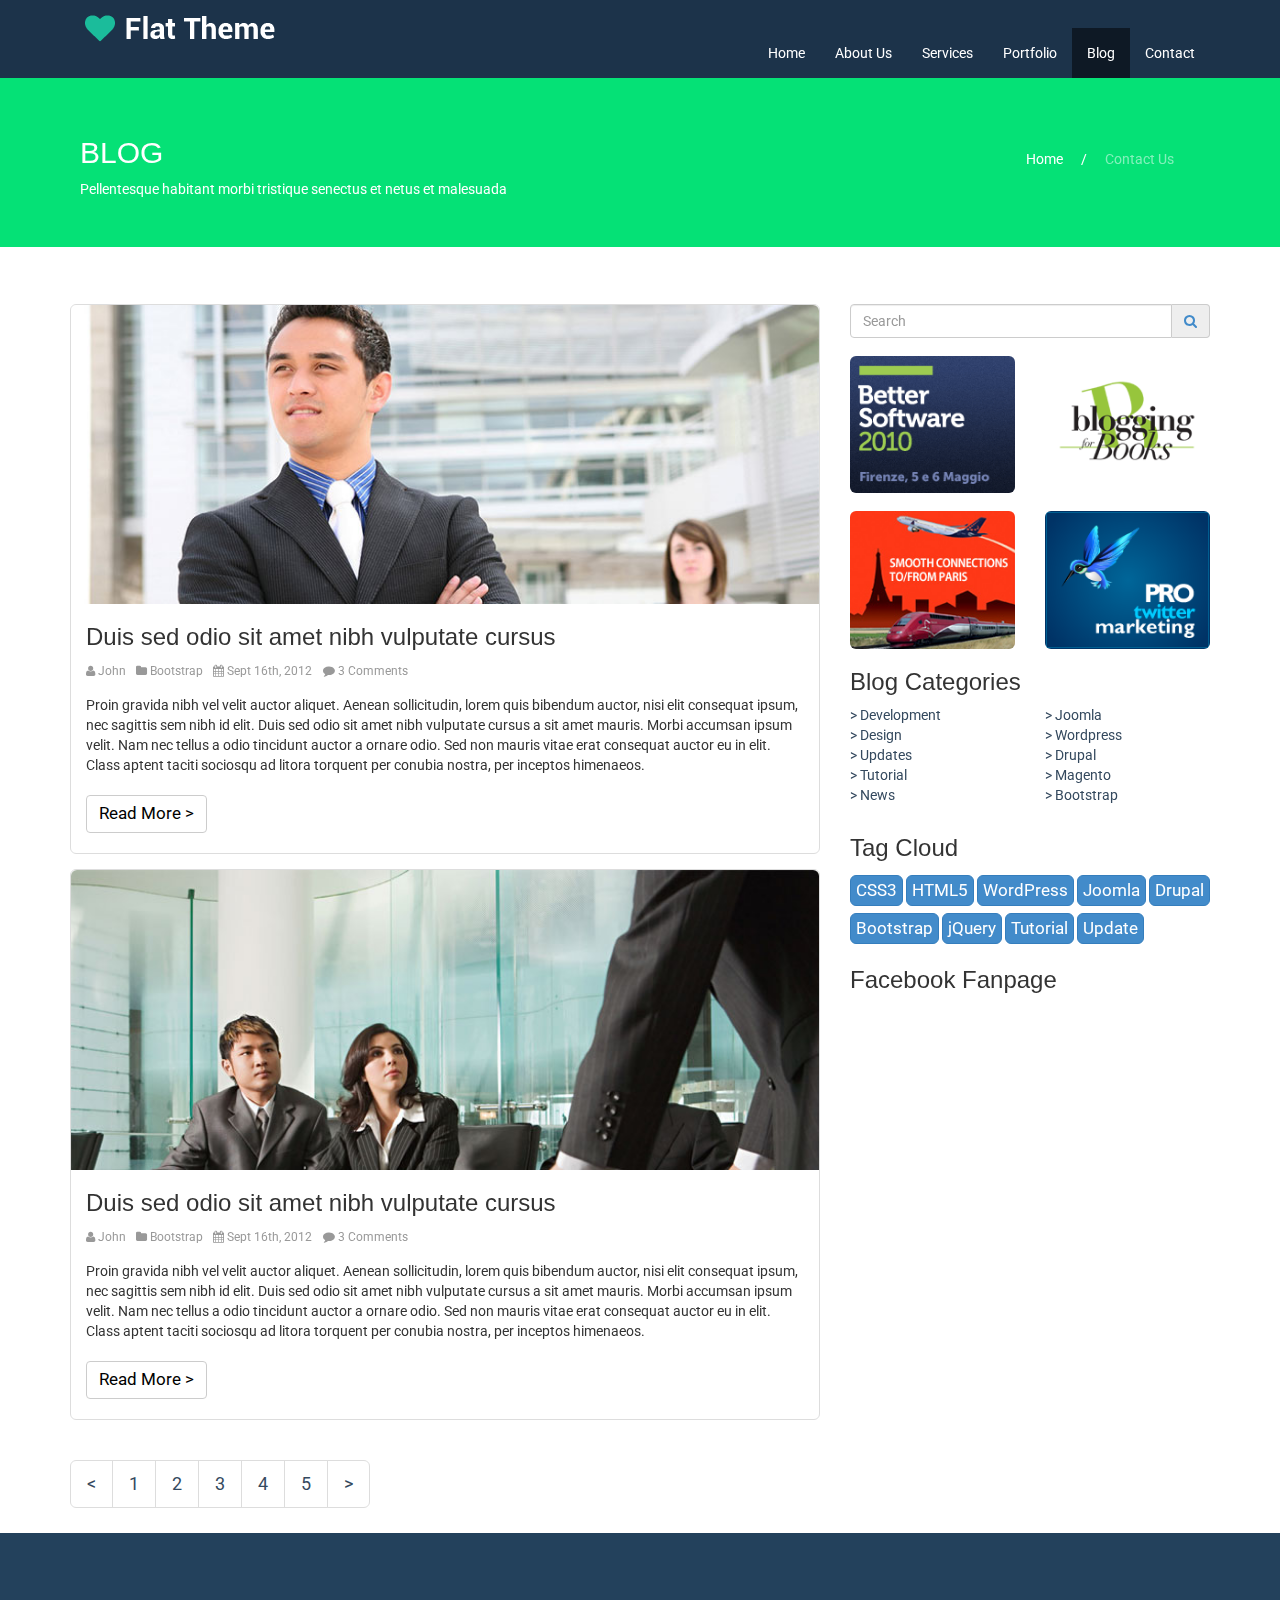
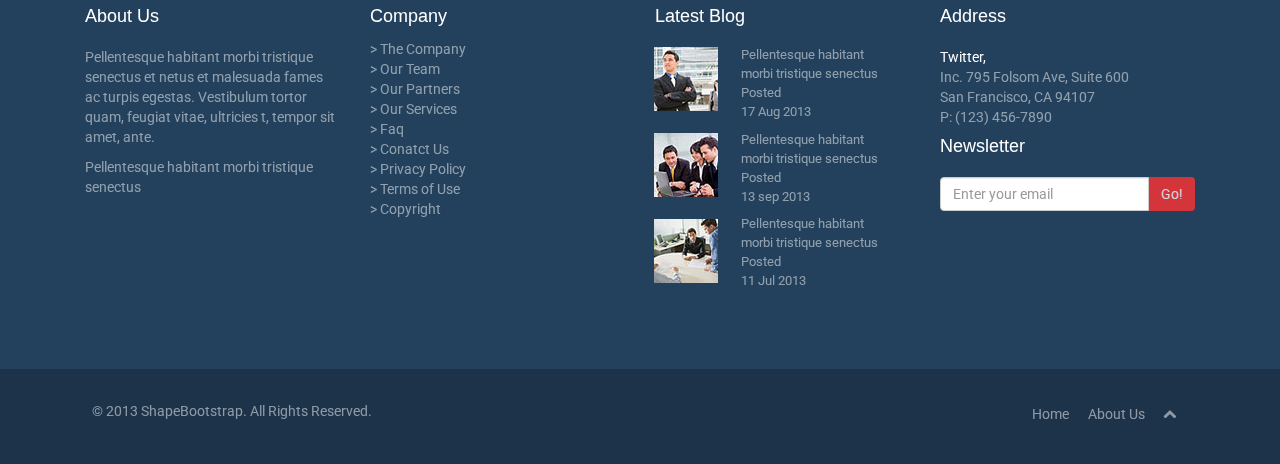
<file: blog.html>
<!DOCTYPE html>
<html lang="en">
    <head>
        <meta charset="utf-8">
        <meta name="viewport" content="width=device-width, initial-scale=1.0">
        <meta name="description" content="">
        <meta name="author" content="">
        <title>Blog | Flat Theme</title>
        <link href="css/bootstrap.min.css" rel="stylesheet">
        <link href="css/font-awesome.min.css" rel="stylesheet">
        <link href="css/animate.css" rel="stylesheet">
        <link href="css/main.css" rel="stylesheet">
        <link rel="stylesheet" href="css/font-awesome.css">
        <link rel="stylesheet" href="css/utilities.css">
        <!--[if lt IE 9]>
        <script src="js/html5shiv.js"></script>
        <script src="js/respond.min.js"></script>
        <![endif]-->
        <link rel="shortcut icon" href="images/ico/favicon.ico">
        <link rel="apple-touch-icon-precomposed" sizes="144x144" href="images/ico/apple-touch-icon-144-precomposed.png">
        <link rel="apple-touch-icon-precomposed" sizes="114x114" href="images/ico/apple-touch-icon-114-precomposed.png">
        <link rel="apple-touch-icon-precomposed" sizes="72x72" href="images/ico/apple-touch-icon-72-precomposed.png">
        <link rel="apple-touch-icon-precomposed" href="images/ico/apple-touch-icon-57-precomposed.png">
        </head><!--/head-->
        <body>
            <header>
                <!--MENÚ PRINCIPAL-->
                <section id="top-page">
                    <nav class="navbar-default bg-marino ">
                        <div class="container container-fluid">
                            <div class="navbar-header btn-burger ">
                                <button class="navbar-toggle collapsed" data-toggle="collapse" data-target="#bs-example-navbar-collapse-1">
                                <span class="icon-bar"></span>
                                <span class="icon-bar"></span>
                                <span class="icon-bar"></span>
                                </button>
                                <a class="navbar-brand page-scroll text-white" href="#page-top"><img src="images/logo.png"></a>
                            </div>
                            <div class="collapse navbar-collapse" id="bs-example-navbar-collapse-1">
                                <ul class="nav navbar-nav navbar-right">
                                    <li>
                                        <a class="text-white" href="index.html">Home</a>
                                    </li>
                                    <li>
                                        <a class="text-white" href="about-us.html">About Us</a>
                                    </li>
                                    <li>
                                        <a class="text-white" href="services.html">Services</a>
                                    </li>
                                    <li>
                                        <a class="text-white" href="C:/Users/Johana/Desktop/JohanaVargas/FlatTheme/portfolio.html">Portfolio</a>
                                    </li>
                                    <li  class="active">
                                        <a class="text-white" href="blog.html">Blog</a>
                                    </li>
                                    <li>
                                        <a class="text-white" href="contact-us.html">Contact</a>
                                    </li>
                                </ul>
                            </div>
                        </div>
                    </nav>
                </section>
                <section class="bg-verde">
                    <div class="container pd-2">
                        <div class="row">
                            <div class="col-md-8 col-xs-12 text-white">
                                <h2>BLOG</h2>
                                <p>Pellentesque habitant morbi tristique senectus et netus et malesuada</p>
                            </div>
                            <div class="col-md-4 col-xs-12 pd-2">
                                <nav>
                                    <ul class="text-right">
                                        <li>
                                            <a class="text-white text-trans" href="contact-us.html">Contact Us</a>
                                        </li>
                                        <li class="text-white">
                                            /
                                        </li>
                                        <li>
                                            <a class="text-white" href="index.html">Home</a>
                                        </li>
                                    </ul>
                                </nav>
                            </div>
                        </div>
                    </div>
                </section>
            </header>
<!--..............................................seccion del blog......................................................-->
            <section id="blog">
                <div class="container">
                    <div class="row mgt-5">
                        <aside class="col-sm-4 col-sm-push-8">
                            <div class="input-group">
                                <input type="text" class="form-control" placeholder="Search" aria-describedby="basic-addon2">
                                <a class="input-group-addon" id="basic-addon2"><i class="icon-search"></i></a>
                            </div>
                            <div class="row mt-5">
                                <div class="col-xs-6"><img src="images/ads/ad1.png" class="img-rounded img-responsive"></div>
                                <div class="col-xs-6"><img src="images/ads/ad2.png" class="img-rounded img-responsive"></div>
                            </div>
                            <div class="row mt-5">
                                <div class="col-xs-6"><img src="images/ads/ad3.png" class="img-rounded img-responsive"></div>
                                <div class="col-xs-6"><img src="images/ads/ad4.png" class="img-rounded img-responsive"></div>
                            </div>
                            <div class="row">
                                <h3 class="col-sm-12">Blog Categories</h3>
                                <div class="col-sm-6 col-xs-12">
                                    <ul class="list-unstyled">
                                        <li>
                                            <a href="#">&gt; Development</a>
                                        </li>
                                        <li>
                                            <a href="#">&gt; Design</a>
                                        </li>
                                        <li>
                                            <a href="#">&gt; Updates</a>
                                        </li>
                                        <li>
                                            <a href="#">&gt; Tutorial</a>
                                        </li>
                                        <li>
                                            <a href="#">&gt; News</a>
                                        </li>
                                    </ul>
                                </div>
                                <div class="col-sm-6 col-xs-12">
                                    <ul class="list-unstyled">
                                        <li>
                                            <a href="#">&gt; Joomla</a>
                                        </li>
                                        <li>
                                            <a href="#">&gt; Wordpress</a>
                                        </li>
                                        <li>
                                            <a href="#">&gt; Drupal</a>
                                        </li>
                                        <li>
                                            <a href="#">&gt; Magento</a>
                                        </li>
                                        <li>
                                            <a href="#">&gt; Bootstrap</a>
                                        </li>
                                    </ul>
                                </div>
                            </div>
                            <div class="row">
                                <h3 class="col-sm-12">Tag Cloud</h3>
                                <div class="ml">
                                    <span class="btn btn-xs btn-primary">CSS3</span>
                                    <span class="btn btn-xs btn-primary">HTML5</span>
                                    <span class="btn btn-xs btn-primary">WordPress</span>
                                    <span class="btn btn-xs btn-primary">Joomla</span>
                                    <span class="btn btn-xs btn-primary">Drupal</span>
                                    <span class="btn btn-xs btn-primary">Bootstrap</span>
                                    <span class="btn btn-xs btn-primary">jQuery</span>
                                    <span class="btn btn-xs btn-primary">Tutorial</span>
                                    <span class="btn btn-xs btn-primary">Update</span>
                                </div>
                            </div>
                            <div class="row">
                                <h3 class="col-sm-12">Facebook Fanpage</h3>
                            </div>
                        </aside>
                        <div class="col-sm-8 col-sm-pull-4">
                            <div class="img-thumbnail">
                                <img src="images/blog/blog1.jpg" class="img-responsive radius" width="748">
                                <h3 class="col-sm-12">Duis sed odio sit amet nibh vulputate cursus</h3>
                                <div class="col-sm-12 status">
                                    <small><i class="icon-user"></i> John</small>
                                    <small><i class="icon-folder-close"></i> Bootstrap</small>
                                    <small><i class="icon-calendar"></i> Sept 16th, 2012</small>
                                    <small><i class="icon-comment"></i> 3 Comments</small>
                                </div>
                                <div class="col-sm-12 mg">
                                    <p>Proin gravida nibh vel velit auctor aliquet. Aenean sollicitudin, lorem quis bibendum auctor, nisi elit consequat ipsum, nec sagittis sem nibh id elit. Duis sed odio sit amet nibh vulputate cursus a sit amet mauris. Morbi accumsan ipsum velit. Nam nec tellus a odio tincidunt auctor a ornare odio. Sed non mauris vitae erat consequat auctor eu in elit. Class aptent taciti sociosqu ad litora torquent per conubia nostra, per inceptos himenaeos.</p>
                                </div>
                                <div class="col-sm-12 mg">
                                    <button class="btn btn-default">
                                    <a href="#">Read More &gt;</a>
                                    </button>
                                </div>
                            </div>
                            <div class="img-thumbnail mg">
                                <img src="images/blog/blog2.jpg" class="img-responsive radius" width="748">
                                <h3 class="col-sm-12">Duis sed odio sit amet nibh vulputate cursus</h3>
                                <div class="col-sm-12 status">
                                    <small><i class="icon-user"></i> John</small>
                                    <small><i class="icon-folder-close"></i> Bootstrap</small>
                                    <small><i class="icon-calendar"></i> Sept 16th, 2012</small>
                                    <small><i class="icon-comment"></i> 3 Comments</small>
                                </div>
                                <div class="col-sm-12 mg">
                                    <p>Proin gravida nibh vel velit auctor aliquet. Aenean sollicitudin, lorem quis bibendum auctor, nisi elit consequat ipsum, nec sagittis sem nibh id elit. Duis sed odio sit amet nibh vulputate cursus a sit amet mauris. Morbi accumsan ipsum velit. Nam nec tellus a odio tincidunt auctor a ornare odio. Sed non mauris vitae erat consequat auctor eu in elit. Class aptent taciti sociosqu ad litora torquent per conubia nostra, per inceptos himenaeos.</p>
                                </div>
                                <div class="col-sm-12 mg">
                                    <button class="btn btn-default">
                                    <a href="blog-item.html" target="_blank">Read More &gt;</a>
                                    </button>
                                </div>
                            </div>
                            <nav>
                                <ul class="pagination pagination-lg">
                                    <li>
                                        <a href="#" aria-label="Previous">
                                            <span aria-hidden="true">&lt;</span>
                                        </a>
                                    </li>
                                    <li><a href="#">1</a></li>
                                    <li><a href="#">2</a></li>
                                    <li><a href="#">3</a></li>
                                    <li><a href="#">4</a></li>
                                    <li><a href="#">5</a></li>
                                    <li>
                                        <a href="#" aria-label="Next">
                                            <span aria-hidden="true">&gt;</span>
                                        </a>
                                    </li>
                                </ul>
                            </nav>
                        </div>
                    </div>
                </div>
            </section>
            <!--FOOTER-->
            <footer>
                <section class="bg-marino1 pd-5">
                    <div class="container">
                        <div class="row">
                            <div class="col-md-12 col-xs-12 mg-5">
                                <div class="col-md-3 col-xs-12">
                                    <h4 class="text-white">About Us</h4>
                                    <p class="text-white text-trans">Pellentesque habitant morbi tristique senectus et netus et malesuada fames ac turpis egestas.  Vestibulum tortor quam,  feugiat vitae,  ultricies t,  tempor sit amet,  ante. </p>
                                    <p class="text-white text-trans">Pellentesque habitant morbi tristique senectus</p>
                                </div>
                                <div class="col-md-2 col-xs-12">
                                    <h4 class="text-white">Company</h4>
                                    <ul class="text-white text-trans">
                                        <li>> The Company </li>
                                        <li>> Our Team </li>
                                        <li>> Our Partners</li>
                                        <li>> Our Services </li>
                                        <li>> Faq </li>
                                        <li>> Conatct Us </li>
                                        <li>> Privacy Policy </li>
                                        <li>> Terms of Use </li>
                                        <li>> Copyright</li>
                                    </ul>
                                </div>
                                <div class="col-md-1 hidden-xs"></div>
                                <div class="col-md-3 col-xs-12">
                                    <h4 class="text-white">Latest Blog</h4>
                                    <div class="col-md-4 col-xs-3 ">
                                        <img class="img-blog-foot" src="images/blog/thumb1.jpg">
                                        <img class="img-blog-foot" src="images/blog/thumb2.jpg">
                                        <img class="img-blog-foot" src="images/blog/thumb3.jpg">
                                    </div>
                                    <div class="col-xs-1"></div>
                                    <div class="col-md-8  col-xs-8">
                                        <p class="text-white small-txt text-trans">Pellentesque habitant morbi tristique senectus Posted <br>  17 Aug 2013 </p>
                                        <p class="text-white small-txt text-trans">Pellentesque habitant morbi tristique senectus Posted <br>  13 sep 2013 </p>
                                        <p class="text-white small-txt text-trans">Pellentesque habitant morbi tristique senectus Posted <br> 11 Jul 2013</p>
                                    </div>
                                </div>
                                <div class="col-md-3 col-xs-12">
                                    <h4 class="text-white">Address</h4>
                                    <p class="text-white">Twitter,<span class="text-trans"><br>  Inc.  795 Folsom Ave,  Suite 600 <br> San Francisco,  CA 94107 <br> P: (123)  456-7890</span></p>
                                    <h4 class="text-white">Newsletter</h4>
                                    <div class="input-group">
                                        <input type="text" class="form-control" placeholder="Enter your email">
                                        <span class="input-group-addon text-white">Go!</span>
                                    </div>
                                </div>
                            </div>
                        </div>
                    </div>
                </section>
                <section class="bg-marino pd-2 footerfin">
                    <div class="container">
                        <div class="row">
                            <div class="col-md-12 col-xs-12">
                                <div class="col-md-4 col-xs-6">
                                    <p class="text-white text-trans pd-2">© 2013 ShapeBootstrap.  All Rights Reserved.</p>
                                </div>
                                <div class="col-md-4 hidden-xs"></div>
                                <div class="col-md-4 col-xs-6">
                                    <nav>
                                        <ul>
                                            <li><a class="text-white text-trans" href="#top-page"><i class="fa fa-chevron-up"></i></a></li>
                                            <li><a class="text-white text-trans" href="about-us.html">About Us</a></li>
                                            <li><a class="text-white text-trans" href="index.html">Home</a></li>
                                        </ul>
                                    </nav>
                                </div>
                            </div>
                        </div>
                    </div>
                </section>
            </footer>
            <!--LOS SCRIPT-->
            <script src="js/jquery.js"></script>
            <script src="js/bootstrap.min.js"></script>
            <script src="js/main.js"></script>
            <script src="js/jquery.js"></script>
            <script src="js/bootstrap.min.js"></script>
            <script src="js/main.js"></script>
        </body>
    </html>
</file>
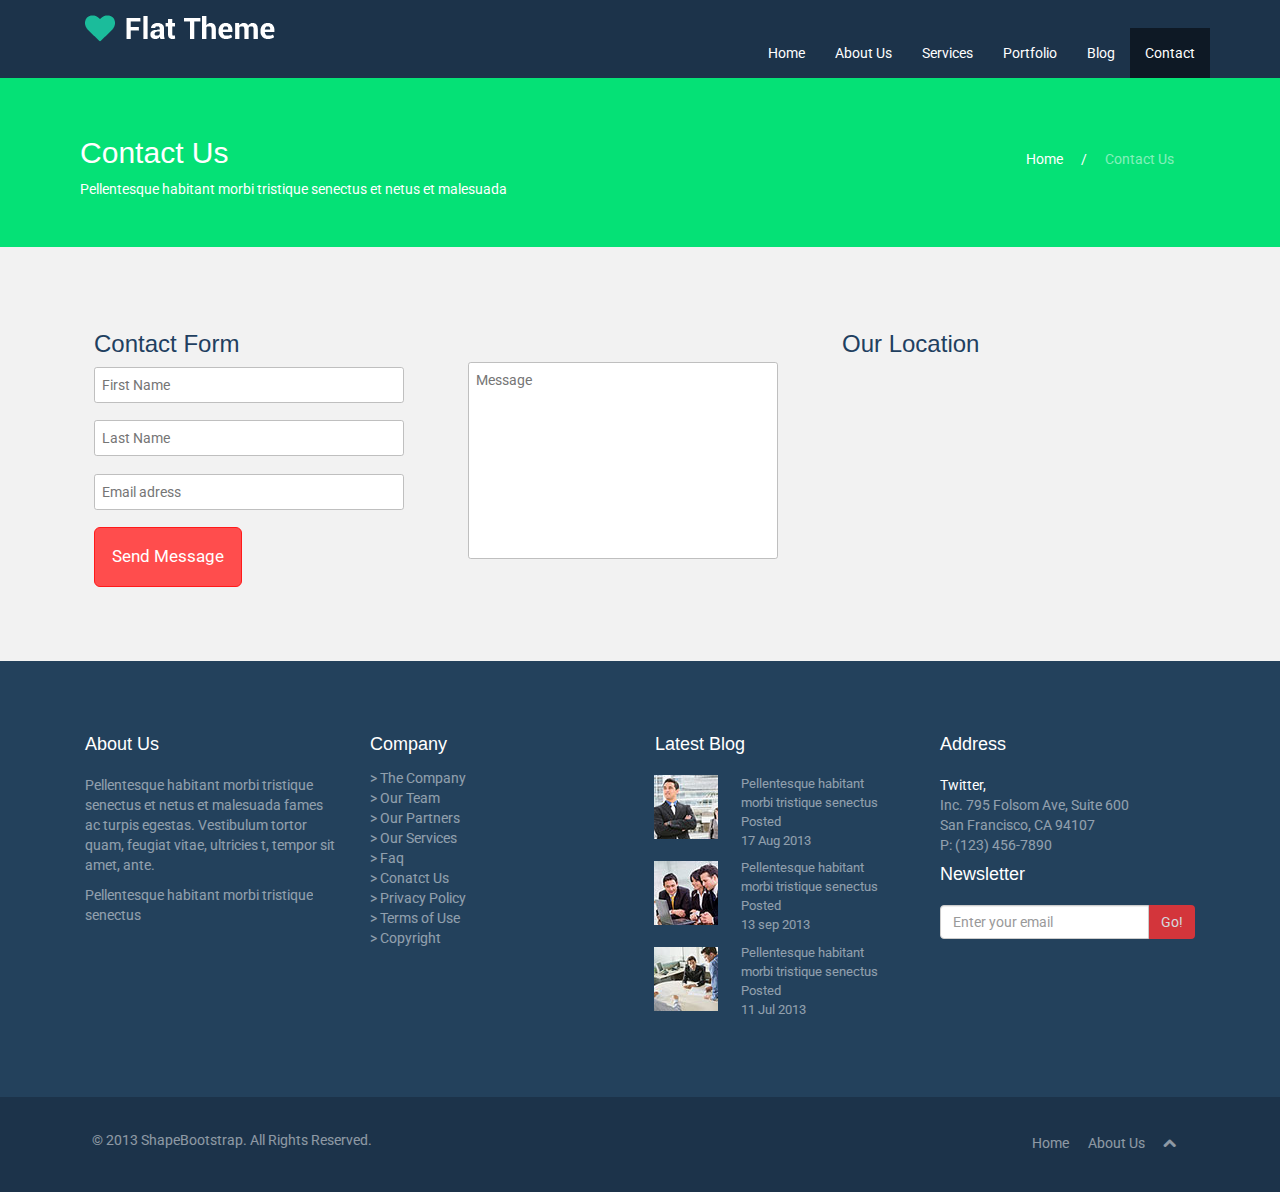
<file: contact-us.html>
<!DOCTYPE html>
<html lang="en">
<head>
    <meta charset="utf-8">
    <meta name="viewport" content="width=device-width, initial-scale=1.0">
    <meta name="description" content="">
    <meta name="author" content="">
    <title>Contact Us | Flat Theme</title>
    <link href="css/bootstrap.min.css" rel="stylesheet">
    <link href="css/font-awesome.min.css" rel="stylesheet">
    <link href="css/animate.css" rel="stylesheet">
    <link href="css/main.css" rel="stylesheet">

    <link rel="stylesheet" href="css/font-awesome.css">
    <!--[if lt IE 9]>
    <script src="js/html5shiv.js"></script>
    <script src="js/respond.min.js"></script>
    <![endif]-->       
    <link rel="shortcut icon" href="images/ico/favicon.ico">
    <link rel="apple-touch-icon-precomposed" sizes="144x144" href="images/ico/apple-touch-icon-144-precomposed.png">
    <link rel="apple-touch-icon-precomposed" sizes="114x114" href="images/ico/apple-touch-icon-114-precomposed.png">
    <link rel="apple-touch-icon-precomposed" sizes="72x72" href="images/ico/apple-touch-icon-72-precomposed.png">
    <link rel="apple-touch-icon-precomposed" href="images/ico/apple-touch-icon-57-precomposed.png">
</head><!--/head-->
<body>
    <header>
<!--MENÚ PRINCIPAL-->
        <section id="top-page">
            <nav class="navbar-default bg-marino ">
                <div class="container container-fluid">
                    <div class="navbar-header btn-burger ">
                        <button class="navbar-toggle collapsed" data-toggle="collapse" data-target="#bs-example-navbar-collapse-1">
                            <span class="icon-bar"></span>
                            <span class="icon-bar"></span>
                            <span class="icon-bar"></span>
                        </button>
                        <a class="navbar-brand page-scroll text-white" href="#page-top"><img src="images/logo.png"></a>
                    </div>
                    <div class="collapse navbar-collapse" id="bs-example-navbar-collapse-1">
                        <ul class="nav navbar-nav navbar-right">
                            <li>
                                <a class="text-white" href="index.html">Home</a>
                            </li>
                            <li>
                                <a class="text-white" href="about-us.html">About Us</a>
                            </li>
                            <li>
                                <a class="text-white" href="services.html">Services</a>
                            </li>
                            <li>
                                <a class="text-white" href="portfolio.html">Portfolio</a>
                            </li>
                            <li>
                                <a class="text-white" href="blog.html">Blog</a>
                            </li>
                            <li class="active">
                                <a class="text-white" href="contact-us.html">Contact</a>
                            </li>
                        </ul>
                    </div>
                </div>
            </nav>
        </section>
<!--MENÚ CONTACT US-->        
        <section class="bg-verde">
            <div class="container pd-2">
                <div class="row">
                    <div class="col-md-8 col-xs-12 text-white">
                        <h2>Contact Us</h2>
                        <p>Pellentesque habitant morbi tristique senectus et netus et malesuada</p>
                    </div>
                    <div class="col-md-4 col-xs-12 pd-2">
                        <nav>
                            <ul class="text-right">
                                <li>
                                    <a class="text-white text-trans" href="contact-us.html">Contact Us</a>
                                </li>
                                <li class="text-white">
                                    /
                                </li>
                                <li>
                                    <a class="text-white" href="index.html">Home</a>
                                </li>
                            </ul>
                        </nav>
                    </div>
                </div>
            </div>
        </section>       
    </header>
    <section class="bg-gray">
        <div class="container">
            <div class="row">
                <div class="col-md-12 col-xs-12">
                    <div class="col-md-4 col-xs-12 btn-red">
                        <h3 class="text-marino">Contact Form</h3>
                        <input placeholder="First Name" class="form"></input>
                        <input placeholder="Last Name" class="form"></input>
                        <input placeholder="Email adress" class="form"></input>
                        <button type="button" class="btn btn-primary">Send Message</button>
                    </div>
                    <div class="col-md-4 col-xs-12">
                        <input placeholder="Message" class="form big"></input>
                    </div>
                    <div class="col-md-4 col-xs-12">
                        <h3 class="text-marino">Our Location</h3>
                        <iframe src="https://www.google.com/maps/embed?pb=!1m18!1m12!1m3!1d1870801.7763026017!2d89.2202355710153!3d23.67918635315307!2m3!1f0!2f0!3f0!3m2!1i1024!2i768!4f13.1!3m3!1m2!1s0x30adaaed80e18ba7%3A0xf2d28e0c4e1fc6b!2sBangladesh!5e0!3m2!1ses-419!2smx!4v1458109899835" width="400" height="200" frameborder="0" style="border:0" allowfullscreen></iframe>
                    </div>
                </div>
            </div>
        </div>
    </section>
    <footer>
        <section class="bg-marino1 pd-5">
            <div class="container">
                <div class="row">
                    <div class="col-md-12 col-xs-12 mg-5">
                      <div class="col-md-3 col-xs-12">
                          <h4 class="text-white">About Us</h4>
                          <p class="text-white text-trans">Pellentesque habitant morbi tristique senectus et netus et malesuada fames ac turpis egestas.  Vestibulum tortor quam,  feugiat vitae,  ultricies t,  tempor sit amet,  ante. </p>
                          <p class="text-white text-trans">Pellentesque habitant morbi tristique senectus</p>
                      </div> 
                      <div class="col-md-2 col-xs-12">
                          <h4 class="text-white">Company</h4>
                            <ul class="text-white text-trans">
                                <li>> The Company </li>
                                <li>> Our Team </li>
                                <li>> Our Partners</li>
                                <li>> Our Services </li>
                                <li>> Faq </li>
                                <li>> Conatct Us </li>
                                <li>> Privacy Policy </li>
                                <li>> Terms of Use </li>
                                <li>> Copyright</li>
                            </ul>
                      </div>
                      <div class="col-md-1 hidden-xs"></div>
                      <div class="col-md-3 col-xs-12">
                        <h4 class="text-white">Latest Blog</h4>
                          <div class="col-md-4 col-xs-3 ">
                              <img class="img-blog-foot" src="images/blog/thumb1.jpg">
                              <img class="img-blog-foot" src="images/blog/thumb2.jpg">
                              <img class="img-blog-foot" src="images/blog/thumb3.jpg">
                          </div>
                          <div class="col-xs-1"></div>
                          <div class="col-md-8  col-xs-8">
                              <p class="text-white small-txt text-trans">Pellentesque habitant morbi tristique senectus Posted <br>  17 Aug 2013 </p>
                              <p class="text-white small-txt text-trans">Pellentesque habitant morbi tristique senectus Posted <br>  13 sep 2013 </p>
                              <p class="text-white small-txt text-trans">Pellentesque habitant morbi tristique senectus Posted <br> 11 Jul 2013</p>
                          </div>
                      </div>
                      <div class="col-md-3 col-xs-12">
                        <h4 class="text-white">Address</h4>
                        <p class="text-white">Twitter,<span class="text-trans"><br>  Inc.  795 Folsom Ave,  Suite 600 <br> San Francisco,  CA 94107 <br> P: (123)  456-7890</span></p>
                        <h4 class="text-white">Newsletter</h4>
                        <div class="input-group">
                            <input type="text" class="form-control" placeholder="Enter your email">
                            <span class="input-group-addon text-white">Go!</span>
                        </div>
                      </div>
                    </div>
                </div>
            </div>
        </section>
        <section class="bg-marino pd-2 footerfin">
            <div class="container">
                <div class="row">
                    <div class="col-md-12 col-xs-12">
                        <div class="col-md-4 col-xs-6">
                            <p class="text-white text-trans pd-2">© 2013 ShapeBootstrap.  All Rights Reserved.</p>
                        </div>
                        <div class="col-md-4 hidden-xs"></div>
                        <div class="col-md-4 col-xs-6">
                            <nav>
                                <ul>
                                    <li><a class="text-white text-trans" href="#top-page"><i class="fa fa-chevron-up"></i></a></li>
                                    <li><a class="text-white text-trans" href="C:/Users/Johana/Desktop/JohanaVargas/FlatTheme/about-us.html">About Us</a></li>
                                    <li><a class="text-white text-trans" href="index.html">Home</a></li>
                                </ul>
                            </nav>
                        </div>
                    </div>
                </div>
            </div>
        </section>
    </footer>

<!--Links a librerias--> 
    <!-- jQuery -->
    <script src="js/jquery.js"></script>
    <script src="js/cbpAnimatedHeader.js"></script>
    <script src="js/classie.js"></script>
    <script src="js/common-scripts.js"></script>

    <!-- Bootstrap Core JavaScript -->
    <script src="js/bootstrap.min.js"></script>

    <!-- Plugin JavaScript -->
    <script src="js/jquery.easing.min.js"></script>
    <script src="js/jquery.fittext.js"></script>
    <script src="js/wow.min.js"></script>

    <!-- Custom Theme JavaScript -->
    <script src="js/creative.js"></script>
</body>
</html>
</file>
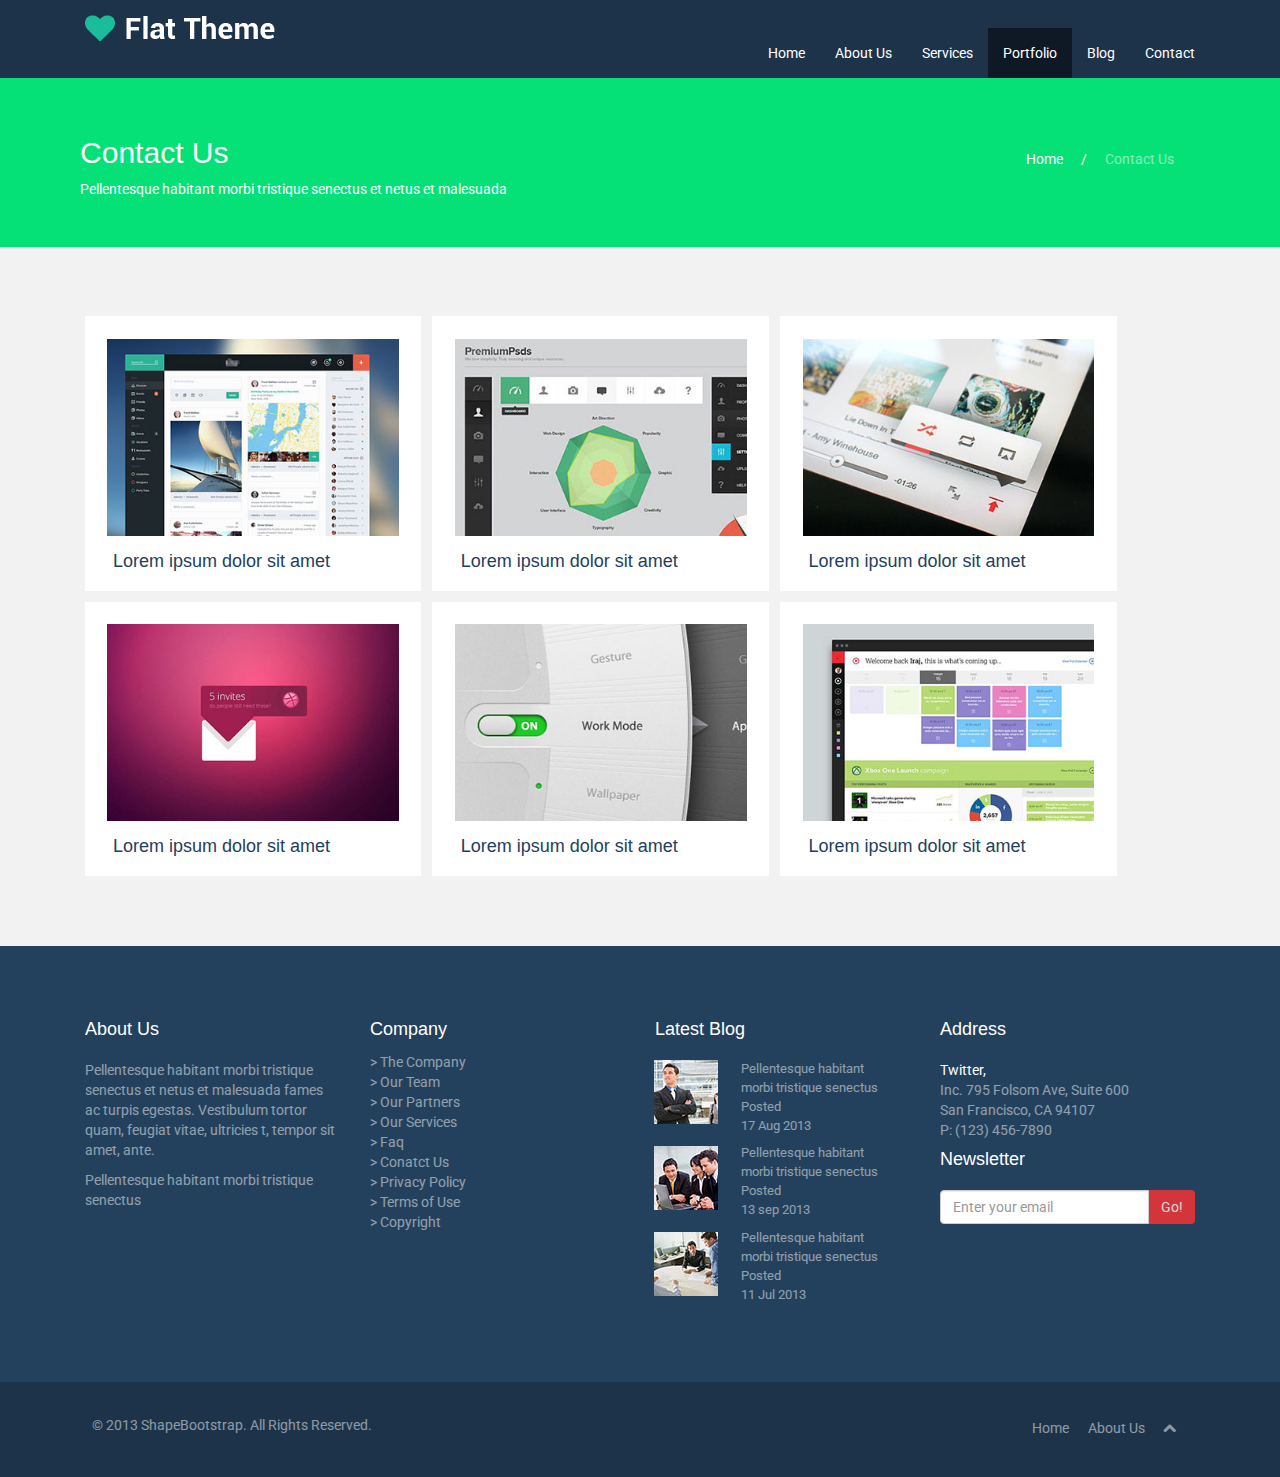
<file: portfolio.html>
<!DOCTYPE html>
<html lang="en">
<head>
    <meta charset="utf-8">
    <meta name="viewport" content="width=device-width, initial-scale=1.0">
    <meta name="description" content="">
    <meta name="author" content="">
    <title>Portfolio | Flat Theme</title>
    <link href="css/bootstrap.min.css" rel="stylesheet">
    <link href="css/font-awesome.min.css" rel="stylesheet">
    <link href="css/animate.css" rel="stylesheet">
    <link href="css/main.css" rel="stylesheet">
    <link rel="stylesheet" href="css/font-awesome.css">
    <!--[if lt IE 9]>
    <script src="js/html5shiv.js"></script>
    <script src="js/respond.min.js"></script>
    <![endif]-->       
    <link rel="shortcut icon" href="images/ico/favicon.ico">
    <link rel="apple-touch-icon-precomposed" sizes="144x144" href="images/ico/apple-touch-icon-144-precomposed.png">
    <link rel="apple-touch-icon-precomposed" sizes="114x114" href="images/ico/apple-touch-icon-114-precomposed.png">
    <link rel="apple-touch-icon-precomposed" sizes="72x72" href="images/ico/apple-touch-icon-72-precomposed.png">
    <link rel="apple-touch-icon-precomposed" href="images/ico/apple-touch-icon-57-precomposed.png">
</head><!--/head-->
<body>
    <header>
<section id="top-page">
            <nav class="navbar-default bg-marino ">
                <div class="container container-fluid">
                    <div class="navbar-header btn-burger ">
                        <button class="navbar-toggle collapsed" data-toggle="collapse" data-target="#bs-example-navbar-collapse-1">
                            <span class="icon-bar"></span>
                            <span class="icon-bar"></span>
                            <span class="icon-bar"></span>
                        </button>
                        <a class="navbar-brand page-scroll text-white" href="#page-top"><img src="images/logo.png"></a>
                    </div>
                    <div class="collapse navbar-collapse" id="bs-example-navbar-collapse-1">
                        <ul class="nav navbar-nav navbar-right">
                            <li>
                                <a class="text-white" href="index.html">Home</a>
                            </li>
                            <li>
                                <a class="text-white" href="about-us.html">About Us</a>
                            </li>
                            <li>
                                <a class="text-white" href="services.html">Services</a>
                            </li>
                            <li class="active">
                                <a class="text-white" href="portfolio.html">Portfolio</a>
                            </li>
                            <li>
                                <a class="text-white" href="blog.html">Blog</a>
                            </li>
                            <li>
                                <a class="text-white" href="contact-us.html">Contact</a>
                            </li>
                        </ul>
                    </div>
                </div>
            </nav>
        </section>
<!--MENÚ CONTACT US-->        
        <section class="bg-verde">
            <div class="container pd-2">
                <div class="row">
                    <div class="col-md-8 col-xs-12 text-white">
                        <h2>Contact Us</h2>
                        <p>Pellentesque habitant morbi tristique senectus et netus et malesuada</p>
                    </div>
                    <div class="col-md-4 col-xs-12 pd-2">
                        <nav>
                            <ul class="text-right">
                                <li>
                                    <a class="text-white text-trans" href="contact-us.html">Contact Us</a>
                                </li>
                                <li class="text-white">
                                    /
                                </li>
                                <li>
                                    <a class="text-white" href="index.html">Home</a>
                                </li>
                            </ul>
                        </nav>
                    </div>
                </div>
            </div>
        </section>    
    </header>
    <section class="bg-gray">
        <div class="container">
            <div class="row">
                <div class="col-md-12 col-xs-12">
                    <div class="col-md-4 col-xs-4 bg-images ">
                        <img class="imgport" src="images/portfolio/thumb/item1.jpg">
                        <h4 class="text-marino pd-2">Lorem ipsum dolor sit amet</h4>
                    </div>
                    <div class="col-md-4 col-xs-4 bg-images ">
                        <img class="imgport" src="images/portfolio/thumb/item2.jpg">
                        <h4 class="text-marino pd-2">Lorem ipsum dolor sit amet</h4>
                    </div>
                    <div class="col-md-4 col-xs-4 bg-images ">
                        <img class="imgport" src="images/portfolio/thumb/item3.jpg">
                        <h4 class="text-marino pd-2">Lorem ipsum dolor sit amet</h4>
                    </div>
                </div>
            </div>
            <div class="row">
                <div class="col-md-12 col-xs-12">
                    <div class="col-md-4 col-xs-4 bg-images ">
                        <img class="imgport" src="images/portfolio/thumb/item4.jpg">
                        <h4 class="text-marino pd-2">Lorem ipsum dolor sit amet</h4>
                    </div>
                    <div class="col-md-4 col-xs-4 bg-images ">
                        <img class="imgport" src="images/portfolio/thumb/item5.jpg">
                        <h4 class="text-marino pd-2">Lorem ipsum dolor sit amet</h4>
                    </div>
                    <div class="col-md-4 col-xs-4 bg-images ">
                        <img class="imgport" src="images/portfolio/thumb/item6.jpg">
                        <h4 class="text-marino pd-2">Lorem ipsum dolor sit amet</h4>
                    </div>
                </div>
            </div>
        </div>
    </section>
    <footer>
        <section class="bg-marino1 pd-5">
            <div class="container">
                <div class="row">
                    <div class="col-md-12 col-xs-12 mg-5">
                      <div class="col-md-3 col-xs-12">
                          <h4 class="text-white">About Us</h4>
                          <p class="text-white text-trans">Pellentesque habitant morbi tristique senectus et netus et malesuada fames ac turpis egestas.  Vestibulum tortor quam,  feugiat vitae,  ultricies t,  tempor sit amet,  ante. </p>
                          <p class="text-white text-trans">Pellentesque habitant morbi tristique senectus</p>
                      </div> 
                      <div class="col-md-2 col-xs-12">
                          <h4 class="text-white">Company</h4>
                            <ul class="text-white text-trans">
                                <li>> The Company </li>
                                <li>> Our Team </li>
                                <li>> Our Partners</li>
                                <li>> Our Services </li>
                                <li>> Faq </li>
                                <li>> Conatct Us </li>
                                <li>> Privacy Policy </li>
                                <li>> Terms of Use </li>
                                <li>> Copyright</li>
                            </ul>
                      </div>
                      <div class="col-md-1 hidden-xs"></div>
                      <div class="col-md-3 col-xs-12">
                        <h4 class="text-white">Latest Blog</h4>
                          <div class="col-md-4 col-xs-3 ">
                              <img class="img-blog-foot" src="images/blog/thumb1.jpg">
                              <img class="img-blog-foot" src="images/blog/thumb2.jpg">
                              <img class="img-blog-foot" src="images/blog/thumb3.jpg">
                          </div>
                          <div class="col-xs-1"></div>
                          <div class="col-md-8  col-xs-8">
                              <p class="text-white small-txt text-trans">Pellentesque habitant morbi tristique senectus Posted <br>  17 Aug 2013 </p>
                              <p class="text-white small-txt text-trans">Pellentesque habitant morbi tristique senectus Posted <br>  13 sep 2013 </p>
                              <p class="text-white small-txt text-trans">Pellentesque habitant morbi tristique senectus Posted <br> 11 Jul 2013</p>
                          </div>
                      </div>
                      <div class="col-md-3 col-xs-12">
                        <h4 class="text-white">Address</h4>
                        <p class="text-white">Twitter,<span class="text-trans"><br>  Inc.  795 Folsom Ave,  Suite 600 <br> San Francisco,  CA 94107 <br> P: (123)  456-7890</span></p>
                        <h4 class="text-white">Newsletter</h4>
                        <div class="input-group">
                            <input type="text" class="form-control" placeholder="Enter your email">
                            <span class="input-group-addon text-white">Go!</span>
                        </div>
                      </div>
                    </div>
                </div>
            </div>
        </section>
        <section class="bg-marino pd-2 footerfin">
            <div class="container">
                <div class="row">
                    <div class="col-md-12 col-xs-12">
                        <div class="col-md-4 col-xs-6">
                            <p class="text-white text-trans pd-2">© 2013 ShapeBootstrap.  All Rights Reserved.</p>
                        </div>
                        <div class="col-md-4 hidden-xs"></div>
                        <div class="col-md-4 col-xs-6">
                            <nav>
                                <ul>
                                    <li><a class="text-white text-trans" href="#top-page"><i class="fa fa-chevron-up"></i></a></li>
                                    <li><a class="text-white text-trans" href="about-us.html">About Us</a></li>
                                    <li><a class="text-white text-trans" href="index.html">Home</a></li>
                                </ul>
                            </nav>
                        </div>
                    </div>
                </div>
            </div>
        </section>
    </footer>
<!--Links a librerias--> 
    <!-- jQuery -->
    <script src="js/jquery.js"></script>
    <script src="js/cbpAnimatedHeader.js"></script>
    <script src="js/classie.js"></script>
    <script src="js/common-scripts.js"></script>

    <!-- Bootstrap Core JavaScript -->
    <script src="js/bootstrap.min.js"></script>

    <!-- Plugin JavaScript -->
    <script src="js/jquery.easing.min.js"></script>
    <script src="js/jquery.fittext.js"></script>
    <script src="js/wow.min.js"></script>

    <!-- Custom Theme JavaScript -->
    <script src="js/creative.js"></script>
</body>
</html>
</file>
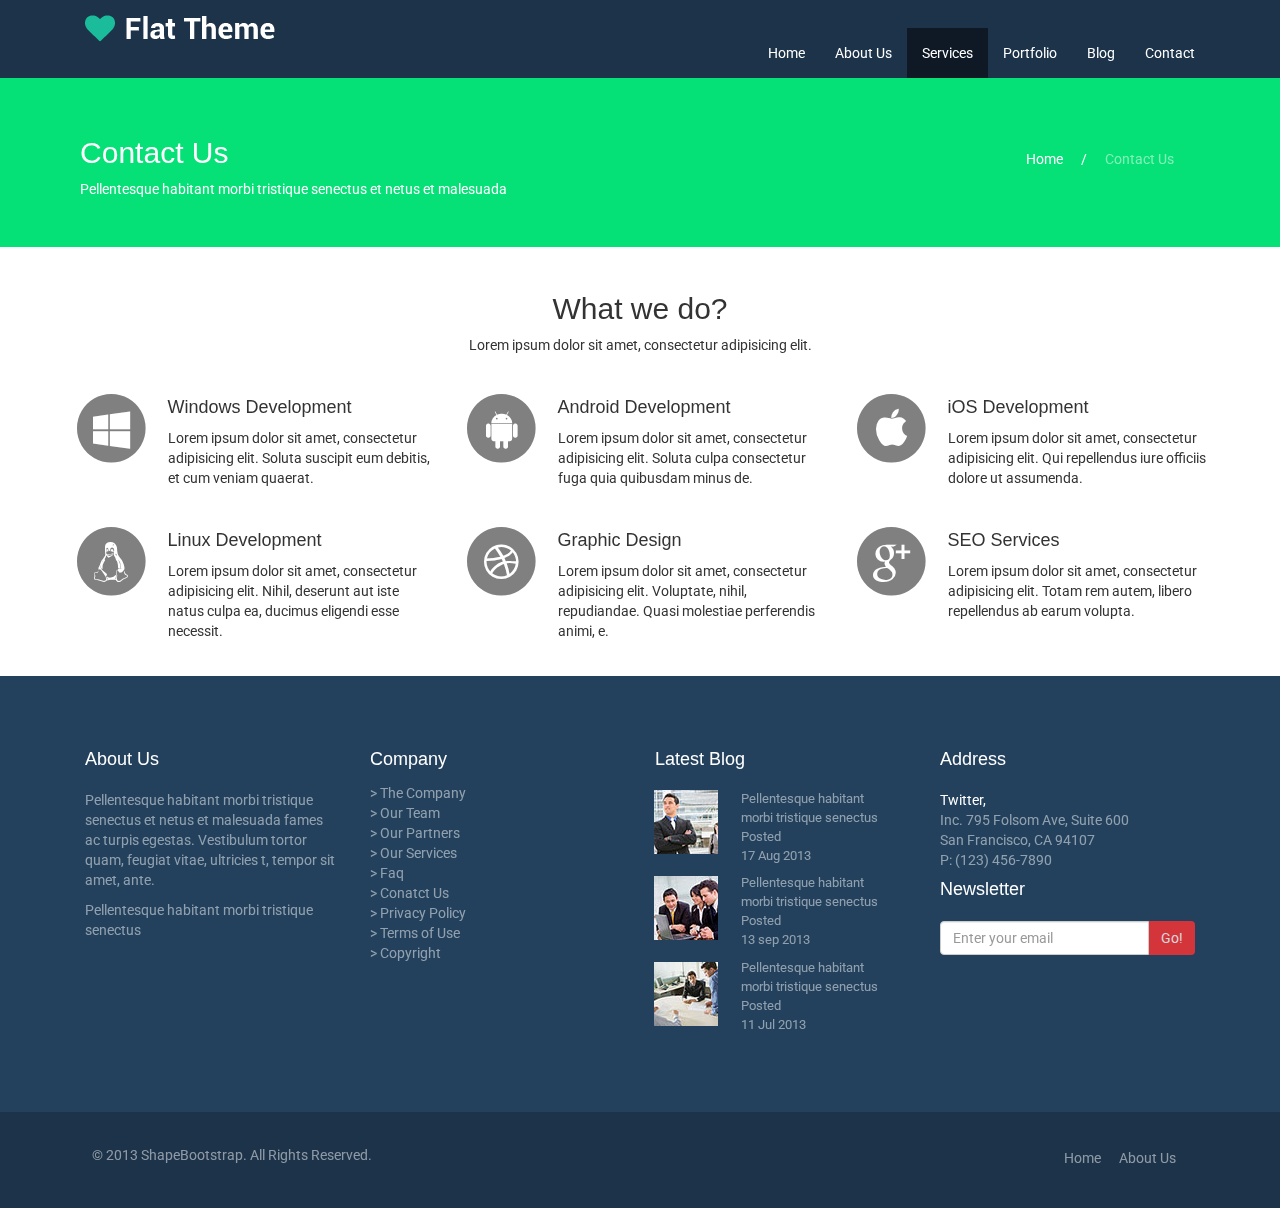
<file: services.html>
<!DOCTYPE html>
<html lang="en">
  <head>
    <meta charset="utf-8">
    <meta name="viewport" content="width=device-width, initial-scale=1.0">
    <meta name="description" content="">
    <meta name="author" content="">
    <title>Services | Flat Theme</title>
    <link href="css/bootstrap.min.css" rel="stylesheet">
    <link href="css/font-awesome.min.css" rel="stylesheet">
    <link href="css/animate.css" rel="stylesheet">
    <link href="css/main.css" rel="stylesheet">
    <!--[if lt IE 9]>
    <script src="js/html5shiv.js"></script>
    <script src="js/respond.min.js"></script>
    <![endif]-->       
    <link rel="shortcut icon" href="images/ico/favicon.ico">
    <link rel="apple-touch-icon-precomposed" sizes="144x144" href="images/ico/apple-touch-icon-144-precomposed.png">
    <link rel="apple-touch-icon-precomposed" sizes="114x114" href="images/ico/apple-touch-icon-114-precomposed.png">
    <link rel="apple-touch-icon-precomposed" sizes="72x72" href="images/ico/apple-touch-icon-72-precomposed.png">
    <link rel="apple-touch-icon-precomposed" href="images/ico/apple-touch-icon-57-precomposed.png">
  </head><!--/head-->
  <body>
    <!-- Inserte código aqui -->
    <!--HECHO POR ELISA -->
    <!-- SERVICES -->
    <header>
    <!--MENÚ PRINCIPAL-->
        <section id="top-page">
            <nav class="navbar-default bg-marino ">
                <div class="container container-fluid">
                    <div class="navbar-header btn-burger ">
                        <button class="navbar-toggle collapsed" data-toggle="collapse" data-target="#bs-example-navbar-collapse-1">
                            <span class="icon-bar"></span>
                            <span class="icon-bar"></span>
                            <span class="icon-bar"></span>
                        </button>
                        <a class="navbar-brand page-scroll text-white" href="#page-top"><img src="images/logo.png"></a>
                    </div>
                    <div class="collapse navbar-collapse" id="bs-example-navbar-collapse-1">
                        <ul class="nav navbar-nav navbar-right">
                            <li class="li1">
                                <a class="text-white" href="index.html">Home</a>
                            </li>
                            <li>
                                <a class="text-white" href="about-us.html">About Us</a>
                            </li>
                            <li class="active">
                                <a class="text-white" href="services.html">Services</a>
                            </li>
                            <li>
                                <a class="text-white" href="portfolio.html">Portfolio</a>
                            </li>
                            <li>
                                <a class="text-white" href="blog.html">Blog</a>
                            </li>
                            <li>
                                <a class="text-white" href="contact-us.html">Contact</a>
                            </li>
                        </ul>
                    </div>
                </div>
            </nav>
        </section>       
    </header>
   <section class="bg-verde">
            <div class="container pd-2">
                <div class="row">
                    <div class="col-md-8 col-xs-12 text-white">
                        <h2>Contact Us</h2>
                        <p>Pellentesque habitant morbi tristique senectus et netus et malesuada</p>
                    </div>
                    <div class="col-md-4 col-xs-12 pd-2">
                        <nav>
                            <ul class="text-right">
                                <li>
                                    <a class="text-white text-trans" href="contact-us.html">Contact Us</a>
                                </li>
                                <li class="text-white">
                                    /
                                </li>
                                <li>
                                    <a class="text-white" href="index.html">Home</a>
                                </li>
                            </ul>
                        </nav>
                    </div>
                </div>
            </div>
        </section>
    <!-- What we do? -->
    <section id="servicios">
        <div class="container">
            <div class="row">
                <div class="col-md-12 col-xs-12">
                    <h2 class="text-center">What we do?</h2>
                    <p class="text-center">Lorem ipsum dolor sit amet, consectetur adipisicing elit.</p>
                </div>
            </div>
            <div class="row mt-2">
                <div class="col-md-4 col-xs-12">
                    <div class="row">
                        <div class="col-md-3 col-xs-3">
                            <span class="icon-stack">
                                <i class="icon-circle icon-stack-base"></i>
                                <i class="icon-windows icon-light"></i>
                            </span>   
                        </div>
                        <div class="col-md-9 col-xs-9">
                            <h4>Windows Development</h4>
                            <p>Lorem ipsum dolor sit amet, consectetur adipisicing elit. Soluta suscipit eum debitis, et cum veniam quaerat.</p>   
                        </div>
                    </div>
                </div>
                <div class="col-md-4 col-xs-12">
                    <div class="row">
                        <div class="col-md-3 col-xs-3">
                            <span class="icon-stack">
                                <i class="icon-circle icon-stack-base"></i>
                                <i class="icon-android icon-light"></i>
                            </span>       
                        </div>
                        <div class="col-md-9 col-xs-9">
                            <h4>Android Development</h4>
                            <p>Lorem ipsum dolor sit amet, consectetur adipisicing elit. Soluta culpa consectetur fuga quia quibusdam minus de.</p>    
                        </div>
                    </div>
                </div>
                <div class="col-md-4 col-xs-12">
                    <div class="row">
                        <div class="col-md-3 col-xs-3">
                            <span class="icon-stack">
                                <i class="icon-circle icon-stack-base"></i>
                                <i class="icon-apple icon-light"></i>
                            </span> 
                        </div>
                        <div class="col-md-9 col-xs-9">
                            <h4>iOS Development</h4>
                            <p>Lorem ipsum dolor sit amet, consectetur adipisicing elit. Qui repellendus iure officiis dolore ut assumenda.</p>
                        </div>
                    </div>
                </div>
            </div>
            <div class="row mt-2">
                <div class="col-md-4 col-xs-12">
                    <div class="row">
                        <div class="col-md-3 col-xs-3">
                            <span class="icon-stack">
                                <i class="icon-circle icon-stack-base"></i>
                                <i class="icon-linux icon-light"></i>
                            </span>   
                        </div>
                        <div class="col-md-9 col-xs-9">
                            <h4>Linux Development</h4>
                            <p>Lorem ipsum dolor sit amet, consectetur adipisicing elit. Nihil, deserunt aut iste natus culpa ea, ducimus eligendi esse necessit.</p>
                        </div>
                    </div>
                </div>
                <div class="col-md-4 col-xs-12">
                    <div class="row">
                        <div class="col-md-3 col-xs-3">
                            <span class="icon-stack">
                                <i class="icon-circle icon-stack-base"></i>
                                <i class="icon-dribbble icon-light"></i>
                            </span>  
                        </div>
                        <div class="col-md-9 col-xs-9">
                            <h4>Graphic Design</h4>
                            <p>Lorem ipsum dolor sit amet, consectetur adipisicing elit. Voluptate, nihil, repudiandae. Quasi molestiae perferendis animi, e.</p>   
                        </div>
                    </div>
                </div>
                <div class="col-md-4 col-xs-12">
                    <div class="row">
                        <div class="col-md-3 col-xs-3">
                            <span class="icon-stack">
                                <i class="icon-circle icon-stack-base"></i>
                                <i class="icon-google-plus icon-light"></i>
                            </span>   
                        </div>
                        <div class="col-md-9 col-xs-9">
                            <h4>SEO Services</h4>
                            <p>Lorem ipsum dolor sit amet, consectetur adipisicing elit. Totam rem autem, libero repellendus ab earum volupta.</p>  
                        </div>
                    </div>
                </div>
            </div>
        </div>
    </section>
    <!-- Footer -->
     <footer>
        <section class="bg-marino1 pd-5">
            <div class="container">
                <div class="row">
                    <div class="col-md-12 col-xs-12 mg-5">
                      <div class="col-md-3 col-xs-12">
                          <h4 class="text-white">About Us</h4>
                          <p class="text-white text-trans">Pellentesque habitant morbi tristique senectus et netus et malesuada fames ac turpis egestas.  Vestibulum tortor quam,  feugiat vitae,  ultricies t,  tempor sit amet,  ante. </p>
                          <p class="text-white text-trans">Pellentesque habitant morbi tristique senectus</p>
                      </div> 
                      <div class="col-md-2 col-xs-12">
                          <h4 class="text-white">Company</h4>
                            <ul class="text-white text-trans">
                                <li>> The Company </li>
                                <li>> Our Team </li>
                                <li>> Our Partners</li>
                                <li>> Our Services </li>
                                <li>> Faq </li>
                                <li>> Conatct Us </li>
                                <li>> Privacy Policy </li>
                                <li>> Terms of Use </li>
                                <li>> Copyright</li>
                            </ul>
                      </div>
                      <div class="col-md-1 hidden-xs"></div>
                      <div class="col-md-3 col-xs-12">
                        <h4 class="text-white">Latest Blog</h4>
                          <div class="col-md-4 col-xs-3 ">
                              <img class="img-blog-foot" src="images/blog/thumb1.jpg">
                              <img class="img-blog-foot" src="images/blog/thumb2.jpg">
                              <img class="img-blog-foot" src="images/blog/thumb3.jpg">
                          </div>
                          <div class="col-xs-1"></div>
                          <div class="col-md-8  col-xs-8">
                              <p class="text-white small-txt text-trans">Pellentesque habitant morbi tristique senectus Posted <br>  17 Aug 2013 </p>
                              <p class="text-white small-txt text-trans">Pellentesque habitant morbi tristique senectus Posted <br>  13 sep 2013 </p>
                              <p class="text-white small-txt text-trans">Pellentesque habitant morbi tristique senectus Posted <br> 11 Jul 2013</p>
                          </div>
                      </div>
                      <div class="col-md-3 col-xs-12">
                        <h4 class="text-white">Address</h4>
                        <p class="text-white">Twitter,<span class="text-trans"><br>  Inc.  795 Folsom Ave,  Suite 600 <br> San Francisco,  CA 94107 <br> P: (123)  456-7890</span></p>
                        <h4 class="text-white">Newsletter</h4>
                        <div class="input-group">
                            <input type="text" class="form-control" placeholder="Enter your email">
                            <span class="input-group-addon text-white">Go!</span>
                        </div>
                      </div>
                    </div>
                </div>
            </div>
        </section>
        <section class="bg-marino pd-2 footerfin">
            <div class="container">
                <div class="row">
                    <div class="col-md-12 col-xs-12">
                        <div class="col-md-4 col-xs-6">
                            <p class="text-white text-trans pd-2">© 2013 ShapeBootstrap.  All Rights Reserved.</p>
                        </div>
                        <div class="col-md-4 hidden-xs"></div>
                        <div class="col-md-4 col-xs-6">
                            <nav>
                                <ul>
                                    <li><a class="text-white text-trans" href="#top-page"><i class="fa fa-chevron-up"></i></a></li>
                                    <li><a class="text-white text-trans" href="C:/Users/Johana/Desktop/JohanaVargas/FlatTheme/about-us.html">About Us</a></li>
                                    <li><a class="text-white text-trans" href="C:/Users/Johana/Desktop/JohanaVargas/FlatTheme/index.html">Home</a></li>
                                </ul>
                            </nav>
                        </div>
                    </div>
                </div>
            </div>
        </section>
    </footer>
    <script src="js/jquery.js"></script>
    <script src="js/bootstrap.min.js"></script>
    <script src="js/main.js"></script>
  </body>
</html>
</file>
<file: css/main.css>
/*---------DEFAULT CSS -----------*/
@import url(http://fonts.googleapis.com/css?family=Roboto:400,700,300);

.clearfix {
  *zoom: 1;
}

.clearfix:before,
.clearfix:after {
  display: table;
  content: "";
  line-height: 0;
}
.clearfix:after {
  clear: both;
}
/*-----------------------JOHANA VARGAS------------------------------*/
/*-------------Header--------------*/
*{
	font-family: 'Roboto', serif;
}
.icon-blue{
	color: #00e6ac;
	font-size: 1em;
}
.text-white{
	color: white !important;
}
.bg-marino{
	background-color:#1c334a;
}
.bg-marino h2{
	font-weight: bolder;
}
.navbar-default .navbar-nav>.active>a, .navbar-default .navbar-nav>.active>a:hover, .navbar-default .navbar-nav>.active>a:focus{
	color: #fff;
	background-color: #0e1925 !important;
}
.navbar-nav{
 	margin-top: 2em !important;
 }
.bg-verde{
 	background-color: #05e176;
 	padding: 1%;
 }
 /*------FIN DE HEADER------*/
.form{
 	width: 90%;
 	border-radius: .2em;
 	border:.1em solid #bfbfbf;
 	padding: .5em;
 	margin-bottom: 5%;
}
 .bg-gray{
 background-color: #f2f2f2;
 padding: 5%;
}
 .text-marino{
 	color:#1f4060;
}
 .btn{
 	font-size: 120%;
}
 .big{
 	margin-top: 15%;
 	padding-bottom: 12em;
}
.bg-images{
	padding: 2%;
	padding-bottom: .3%;
	background-color: #fff;
	margin:.5%;
	width: 30%;
}
.imgport{
	width: 100%;
	height: 100%;
}
/*----------BACKGROUND TIGER-----------*/
.icons-circle{
	margin-top: 4%;
	background-color: #037d42;
	border-radius: 3em;
	padding: 4%;
	width: 5em;
}	
.fa-facebook{
	margin-left: 30%;
}
.bg-tiger{
	background-image: url("../images/slider/bg1.jpg");
	background-size: 100%;
	background-position: center;
	background-repeat: no-repeat;
	height: 37em;
	padding-top: 15em;
}
/*------------FIN BG-TIGER------------*/
/*------------LATEST PROYECT------------*/
.btn-red .btn, .btn-red .btn-default{
	background-color: #ff4d4d!important;
	border:.1em solid #ff1a1a;
}
.text-oxford{
	color: #595959;
}
.bg-images1{
	padding: 2%;
	padding-bottom: .3%;
	background-color: #fff;
	margin:.5%;
	width: 32%;
}
.bg-images1 h5{
	font-weight: bolder !important;
}
/*----------FIN LATEST PROYECT------------*/
/*----------BG RED------------*/
.bg-red{
	background-color:#ff4d4d; 
}
.brdr-left{
	border-left: .4em solid white;
}
.brdr-left p{
	font-size: 75%;
	font-weight: lighter;
}
/*----------FIN BG RED------------*/
/*--------- FOOTER ----------*/
 .bg-marino1{
 	background-color: #23415c;
}
 .pd-5{
 	padding-top: 5%;
 	padding-bottom: 5%;
}
.text-trans{
	opacity: .5;
}
.bg-marino1 h4{
	margin-bottom: 8%;
}
.bg-marino1 ul{
	list-style-type: none;
	margin-left: -25%;
}
.small-txt{
	font-size: 95%;
	margin-left: -10%; 
	margin-top: -1%;
}
.img-blog-foot{
	margin-bottom:40%;
	margin-left: -30%;
	
}
footer .input-group-addon{
	background-color: #ff3333 !important;
	border:transparent;
	opacity: .8;
}
.pd-2{
	padding: 2%;
}
.footerfin nav ul, .bg-verde nav ul{
	list-style-type: none;
}
.footerfin nav li, .bg-verde nav li {
	float: right;
	display: inline;
	margin-right: 6%;
}
.footerfin nav li :hover, .bg-verde nav li :hover{
	text-decoration: none;
}
@media screen and (max-width: 600px) {
	.bg-marino1 ul{
	margin-left: -10% !important;
	}
	.small-txt{
	margin-left: -30%; 
	margin-bottom: 25%;
	}
	.bg-images h4{
		font-size: 1em !important;
	}
	.bg-tiger{
	background-size: cover;
}
	.bg-red h4{
		font-size:90%;
	}
	.pd-6{
		padding: 6%;
	}
}
/*---------FIN FOOTER ----------*/
/*-----------------------FIN JOHANA VARGAS--------------------------*/

<<<<<<< HEAD
/* ----------------------Main de Elisa Martinez-------------------- */
/*-----------GLOBAL----------------*/
body{
	background-color:  #f2f2f2;
}
#subtitulo{
	background-color: #05e176;
	height: 150px;
}
.text-white{
	color: #fff;
}
.sub-menu{
	margin-top: 4%;
}
.mt-2{
	margin-top: 2%;
}
/*---------Team------------*/
#team{
	margin-bottom: 4%;
}
.perfil{
	border:5px solid #fff;
	border-radius: 50%;
}
.cargo{
	color: gray;
	margin-top: -4%;
}
/*----------Iconos de social media---------*/
#team .icon-stack{
	font-size: 15px !important;
	padding: 2%;
}
#team .facebook > .icon-circle{
	color: #3b5998;
}
#team .google-plus > .icon-circle{
	color: #dd4b39;
}
#team .twitter > .icon-circle{
	color:  #55acee;
}
#team .linkedin > .icon-circle{
	color:#007bb5  ;
}
/* --------------Iconos de servicios------------------ */
#servicios{
	margin:2% 0;
}
.icon-stack{
	font-size: 40px !important;
	padding: 2%;
}
.icon-circle{
	color: gray;
}
/* -------------------------Fin de main de Elisa Martinez------------------------- */
=======
/*>>>>>>>>>>>>>>>>>>>>>>>>>>>>>>>>>>>>>>>>>>>>>>>>>>>>>>>>>>>>>>>>>>>>>>>>>>>>>>>>>>>>>>>>*/
/*....................................LOS BLOGS POR TAYDE ................................*/
/* >>>>>>>>>>>>>>>>>>>>>>>>>>>>>>>>>>>>>>>>>>>>>>>>>>>>>>>>>>>>>>>>>>>>>>>>>>>>>>>>>>>>>>>*/
.cuad1{
	background-color: white;
	padding:2% 2%;
	width: 100%;
}
.cuad2{
	background-color: white;
	padding:0% 0%;
	width: 100%;
	margin-bottom: 5%;
}
.img1{
	width: 100%;
	height: 320px;
}
.img2{
	width: 100%;
	height: 150px;
	border-radius: 15%;
	padding: 3%;
	margin-left: 5%
}
.iconitos{
	color:gray;
	font-size: 10px;
}


a.input-group-addon:hover {
	cursor: pointer;
	text-decoration: none;
}

#blog ul>li>a {
	color: #34495e;
}

#blog ul>li>a:hover {
	text-decoration: none;
}

.status small {
	color: #999;
	margin: 0 1% 0 0;
}

#blog .img-thumbnail {
	padding: 0;
	border-radius: 6px;
}

#blog .radius {
  border-top-left-radius: 6px;
  border-top-right-radius: 6px;
}

#blog .btn.btn-default {
	border-radius: 4px;
}

#blog .btn.btn-default a, #blog .btn.btn-default a:hover {
	text-decoration: none;
	color: #000;
}

span.btn.btn-xs.btn-primary {
	border-radius: 6px;
	margin: .20em 0;
	padding: 2px 5px;
}

#blog .pagination>li>a:hover {
	background-color: #34495e;
	color: #fff;
}
.media .icon {
	width: 68px;
	height: 68px;
	padding: 13px 15px;
	border-radius: 100%;
	display: block;
	background-color: rgba(0, 0, 0, 0.4);
	color: #fff;
}

a.icon-repeat, .media-heading small {
	color: #34495e;
}

a.icon-repeat:hover {
	text-decoration: none;
}

.well {
	box-shadow: none;
	border: none;
}

button.btn.btn-danger {
	border-radius: 6px;
	padding: 10px;
	margin: 20px 0;
}

button.btn.btn-primary {
	border-radius: 6px;
	padding: 5%;
	margin-bottom: 10px;
}
/*>>>>>>>>>>>>>>>>>>>>>>>>>>>>>>>>>>>>>>>>>>>>>>>>>>>>>>>>>>>>>>>>>>>>>>>>>>>>>>>>>>>>>>>>*/
/*.................................FIN DE LOS BLOGS POR TAYDE ............................*/
/* >>>>>>>>>>>>>>>>>>>>>>>>>>>>>>>>>>>>>>>>>>>>>>>>>>>>>>>>>>>>>>>>>>>>>>>>>>>>>>>>>>>>>>>*/
>>>>>>> 1bdfe8fcde8f91cce7ed45c970774ee49c95d8d0
</file>
<file: css/utilities.css>
strong { 
	font-weight: 600; 
}

.pd-0{
	padding: 0;
}
.pdd-5 {
	padding: 5%;
}
.pd-10 {
	padding: 10%;
}
.pt-5{
	padding-top: 5%;
}
.pt-10{
	padding-top: 10%;
}
.pb-5{
	padding-bottom: 5%;
}
.pl-5{
	padding-left: 5%;
}
.pl-3{
	padding-left: 3%;
}
.pr-5{
	padding-right: 5%;
}
.mg {
	margin: 15px 0 20px;
}
.mg-0{
	margin: 0;
}
.mgt-5{
	margin-top: 5%;
}
.mt-5{
	margin-top: 5% !important;
}
.mgt-3{
	margin-top: 3%
}
.ml-0 {
	margin-left: 0px !important;
}
.mb-0 {
	margin-bottom: 0 !important;
}
.ml {
	margin-left: 15px;
}
.mb-5{
	margin-bottom: 5%;
}
.w-100{
	width: 100%;
}
.lh{
	line-height: 1.5;
}
.text-center{
	text-align: center;
}
.text-left{
	text-align: left;
}
.text-right{
	text-align: right;
}
.no-padding {
	padding-right: 0px;
	padding-left: 0px;
}
.text-white{
	color: white;
}
.text-gray{
	color: #888;
}

.text-green{
 	color: #0dc0c0;
}
.text-red{
	color:red;
}

.active {
	color: #0dc0c0;
}

.a-none-decoration{
	text-decoration: none;
}
.bg-gray{
	background-color: rgb(244, 244, 244);
}
.bg-img-block {
	background-size: cover;
	background-repeat: no-repeat;
	background-position: center;
}
.bg-white{
	background-color: white;

}
.pull-left {
	float: left;
}

.pull-right {
	float: right;
}
</file>
